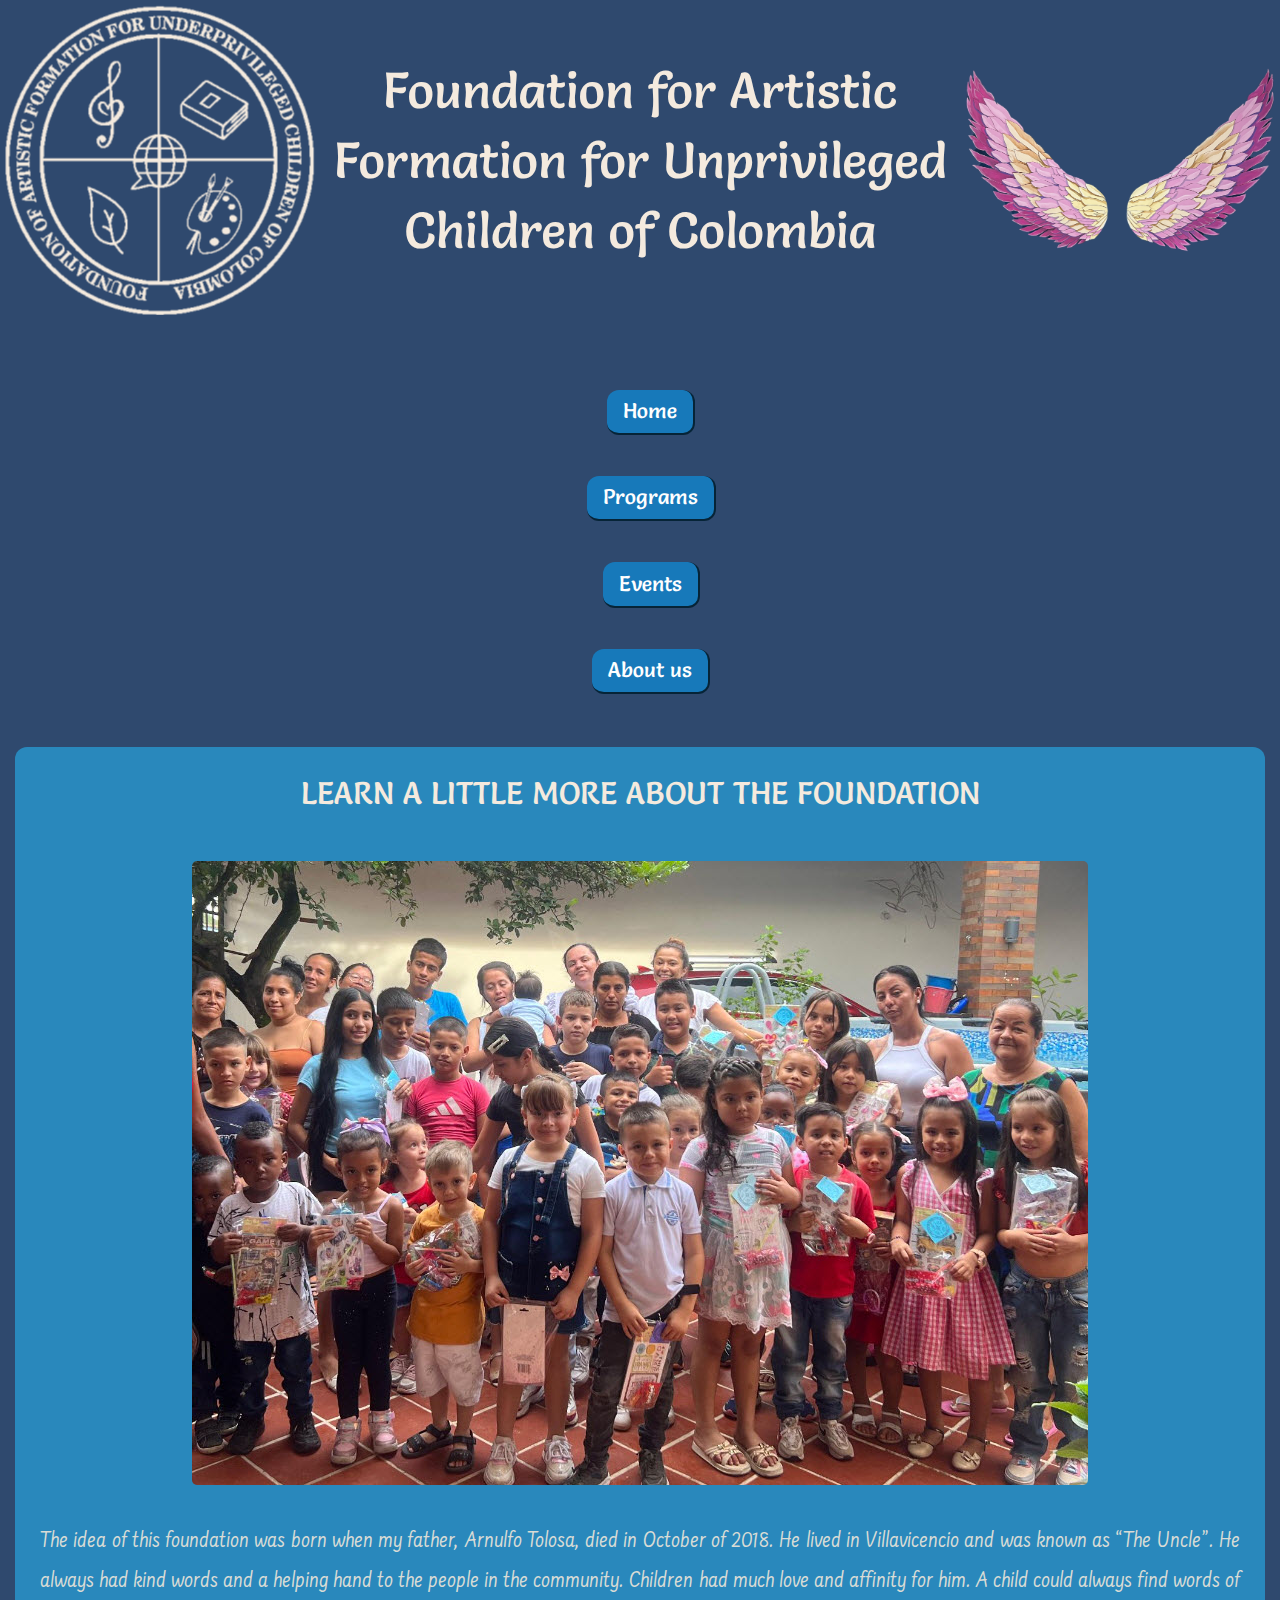
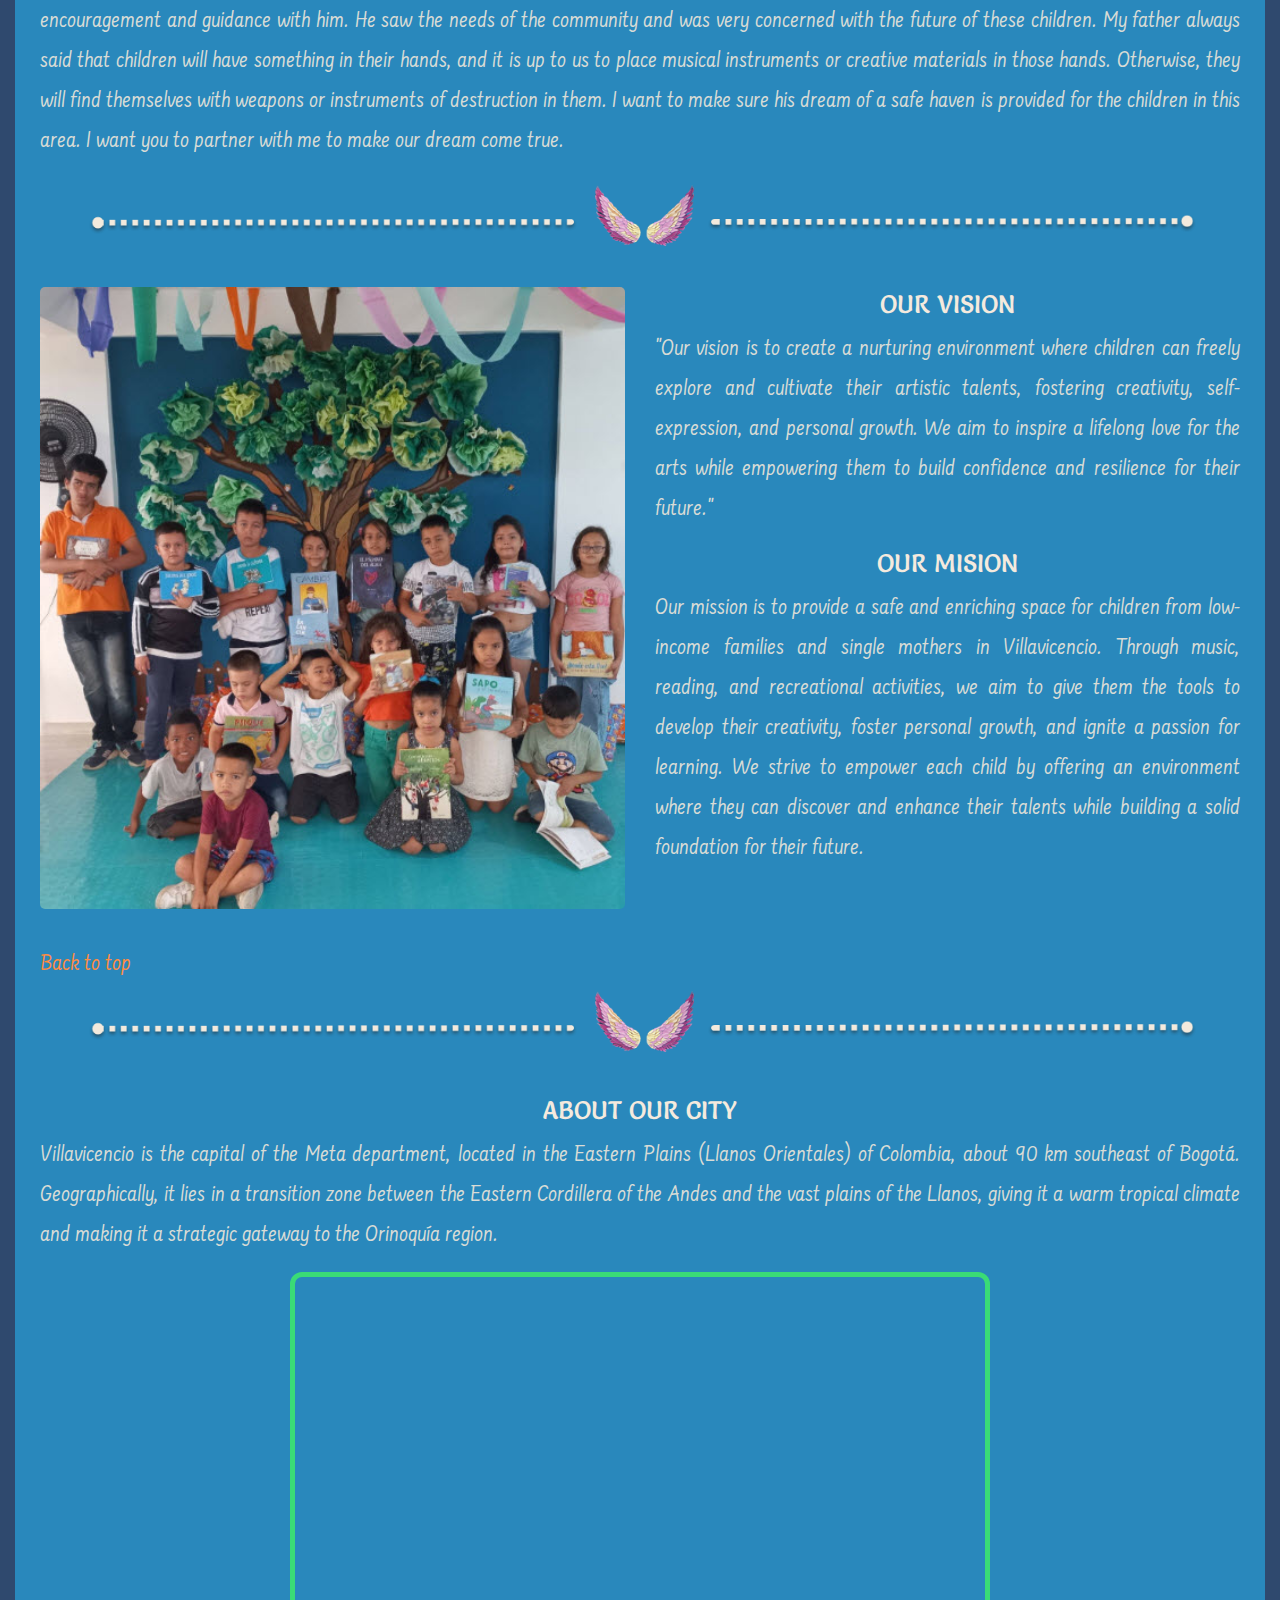
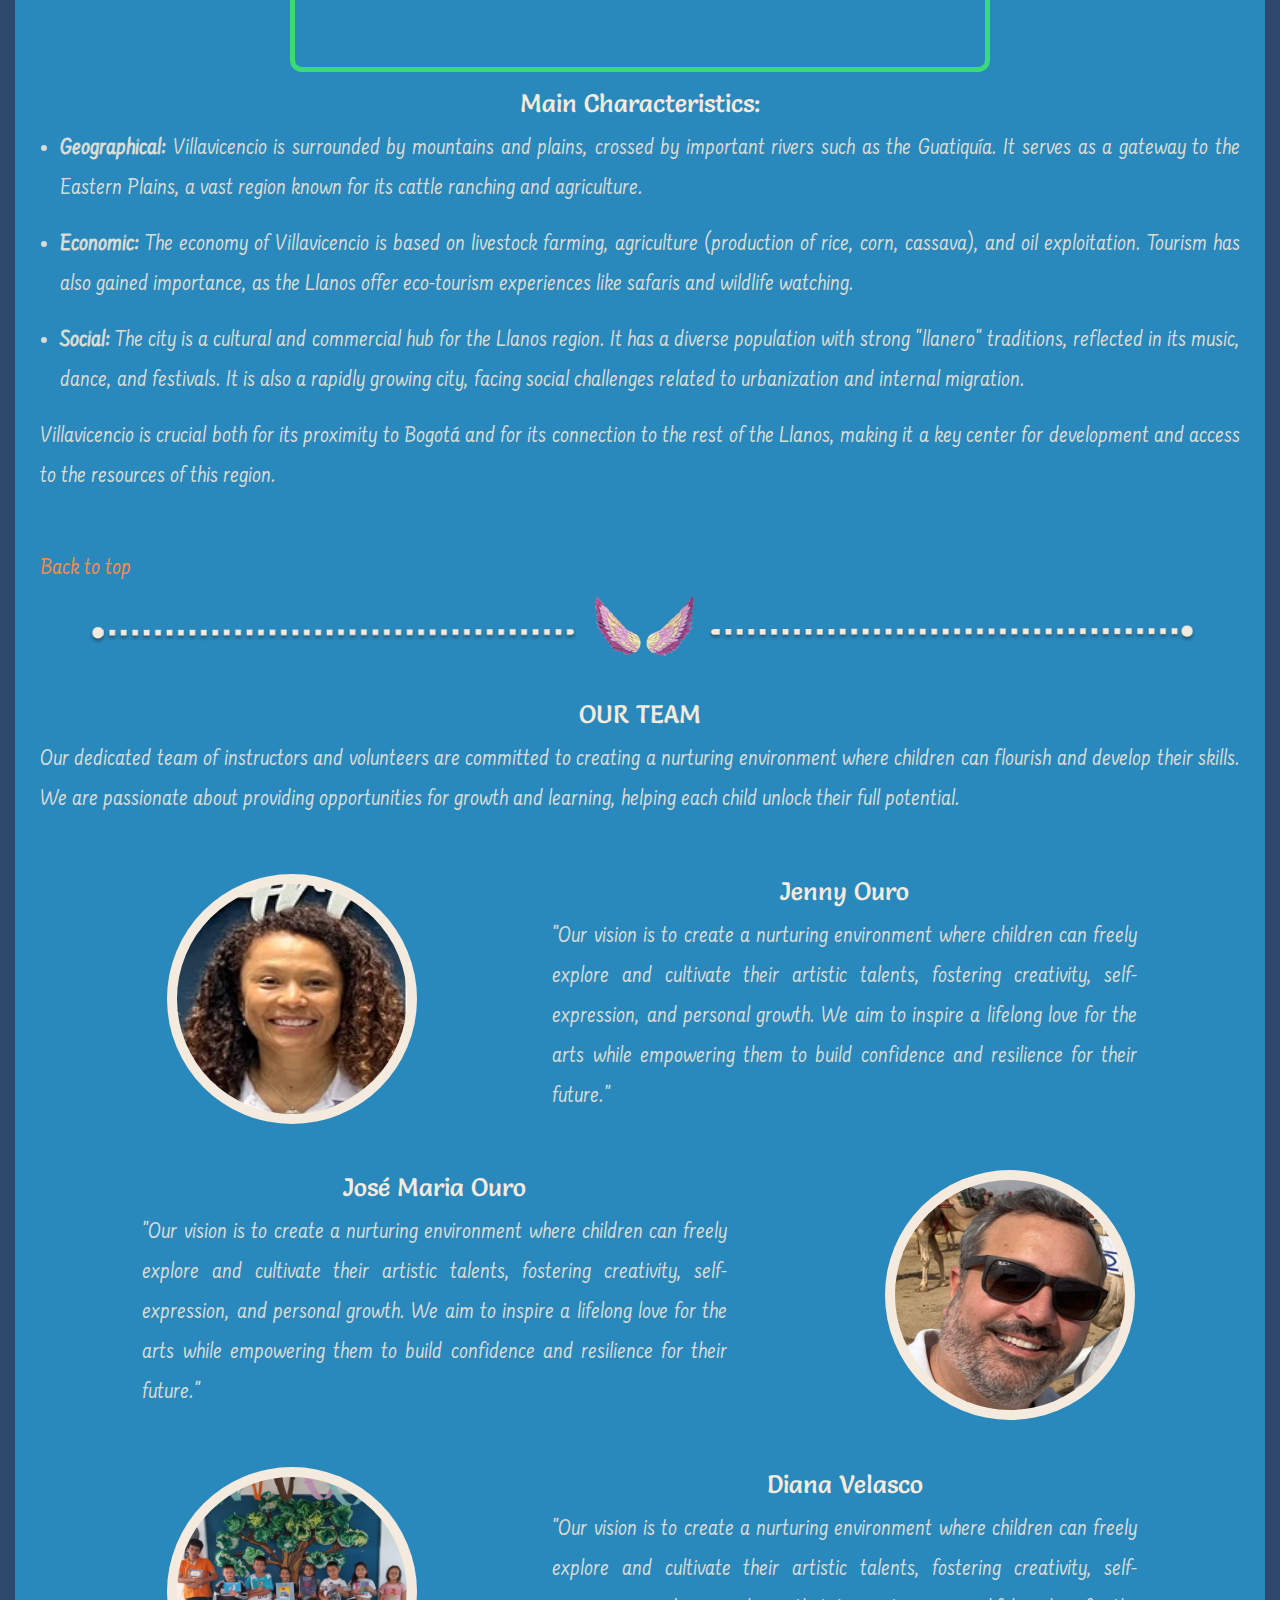
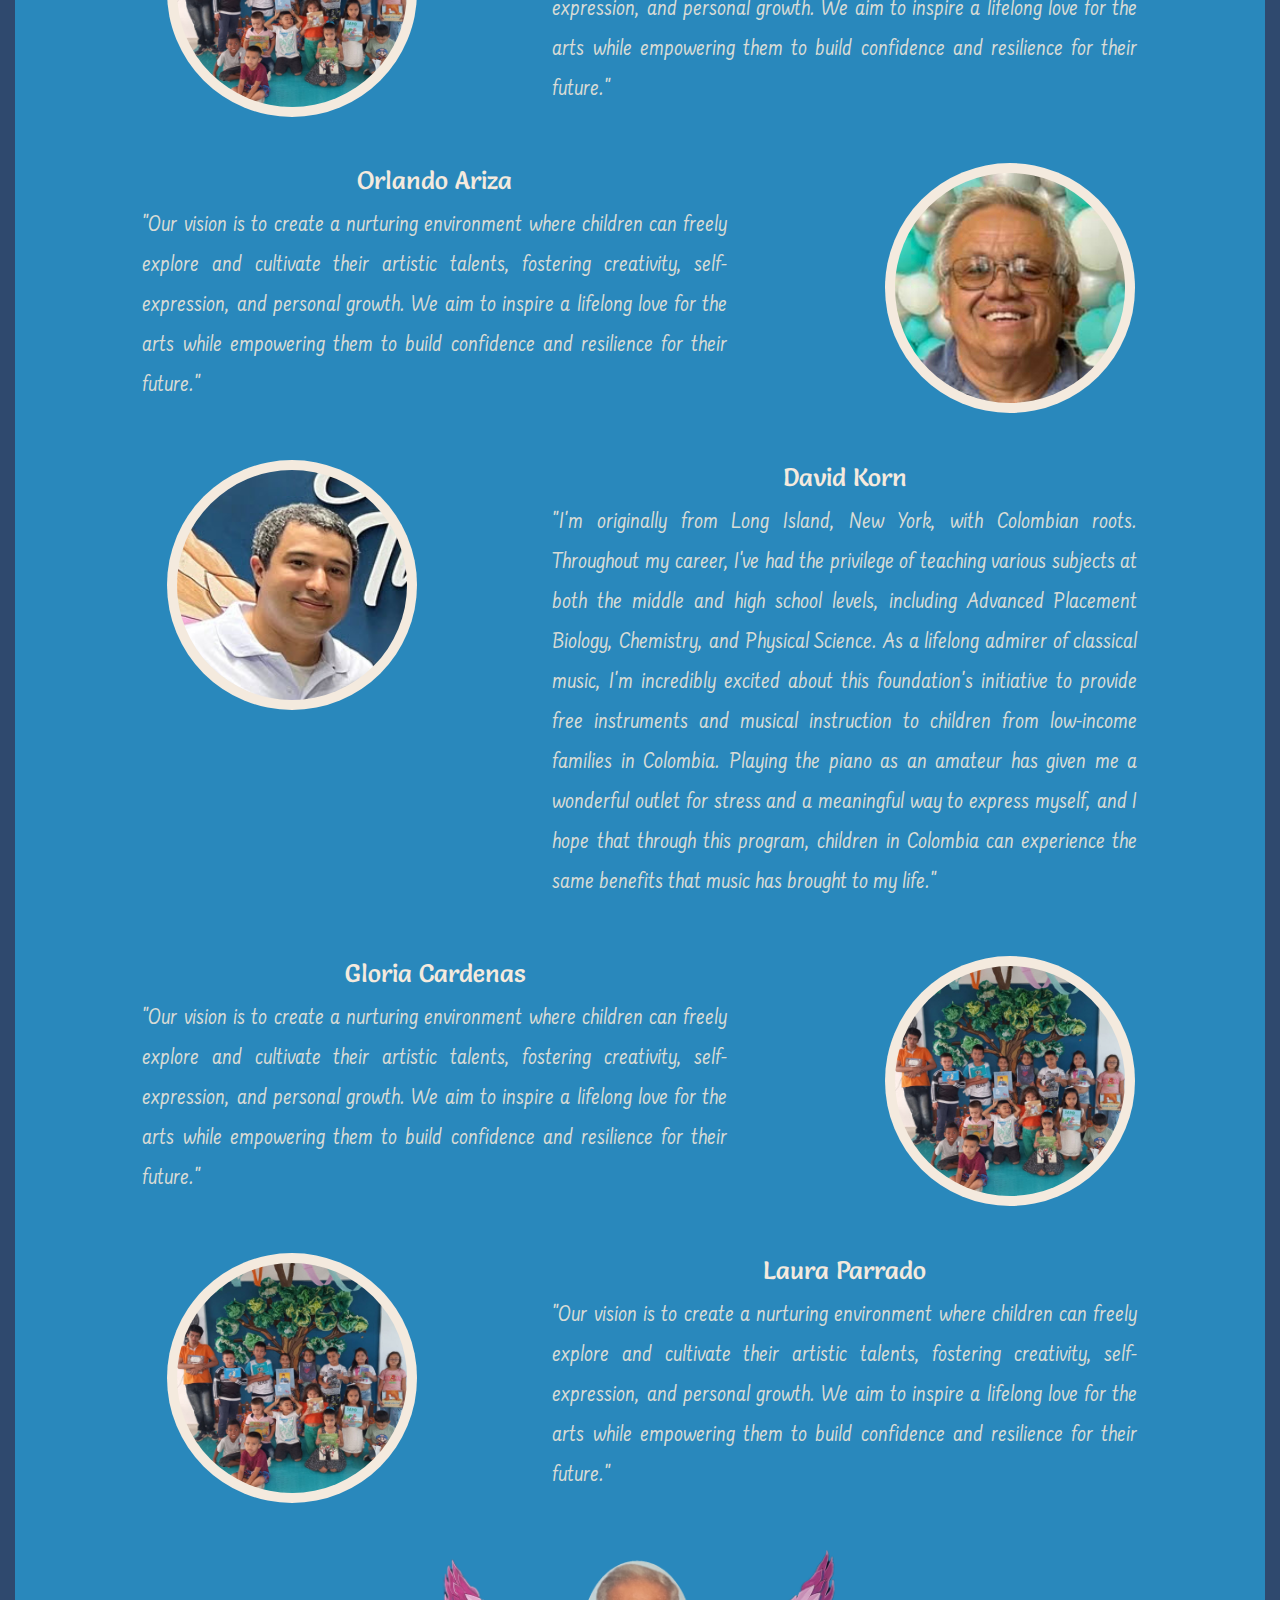
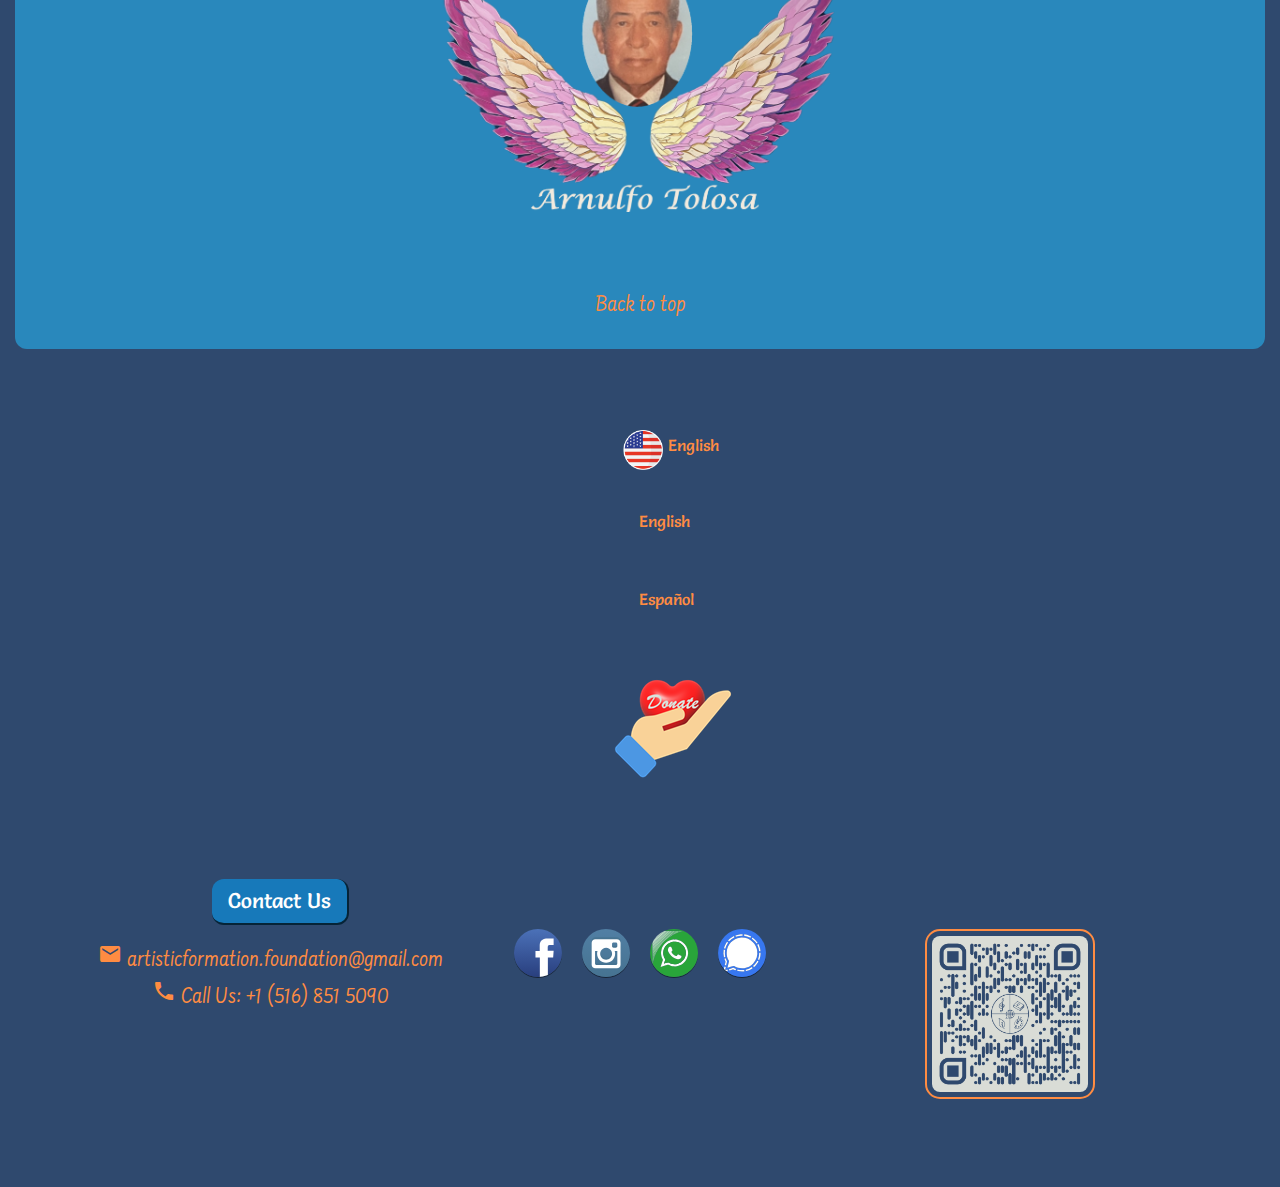
<file: en/About-us.html>
<!doctype html>
<html class="no-js" lang="en">

<head>
  <meta charset="utf-8" />
  <meta name="viewport" content="width=device-width, initial-scale=1.0" />
  <title>Foundation | About Us</title>
  <link rel="stylesheet" href="../css/foundation.css">
  <link rel="stylesheet" href="../webicons.css">
  <!-- Add Google fonts reference -->
  <link rel="preconnect" href="https://fonts.googleapis.com">
  <link rel="preconnect" href="https://fonts.gstatic.com" crossorigin>
  <link rel="stylesheet" href="https://fonts.googleapis.com/css2?family=Farsan&family=Salsa&display=swap">
  <!-- Add Google icons reference -->
  <link href="https://fonts.googleapis.com/icon?family=Material+Icons" rel="stylesheet">
  <link rel="icon" href="../images/favicon.ico" type="image/x-icon">
  <link rel="shortcut icon" href="../images/favicon.ico" type="image/x-icon">
</head>
<!--[if lt IE 9]><script src="http://html5shiv.googlecode.com/svn/trunk/html5.js"></script><![endif]-->

<body>

  <header class="grid-x">
    <div class="small-0 medium-3 large-3">
      <img src="../images/logo_fundacion_en_plaster.png"
        alt="logo Fundation of Artistic Formation for Underprivileged Children of Colombia">
    </div>
    <div class="small-0 medium-9 large-6">
      <h1>Foundation for Artistic Formation for Unprivileged Children of Colombia</h1>
    </div>
    <div class="small-0 medium-0 large-3">
      <img class="wings" src="../images/wings.png" alt="bird wings">
    </div>
  </header>

  <div class="grid-x ">

    <nav class="grid-x grid-padding-x small-0 medium-0 large-1 button-group salsa-font">
      <ul class="vertical menu grid-container">
        <div class="grid-x align-center">
          <li class="small-0 medium-0 large-0">
            <a href="../en/Default.html" class=" button  ">Home</a>
          </li>
          <li class="small-0 medium-0 large-0">
            <a href="../en/Programs.html" class=" button ">Programs</a>
          </li>
          <li class="small-0 medium-0 large-0">
            <a href="../en/Events.html" class=" button ">Events</a>
          </li>
          <li class="small-0 medium-0 large-0">
            <a href="../en/About-us.html" class=" button ">About us</a>
          </li>
          <li class="small-0 medium-0 large-0 salsa-font vertical menu accordion-menu thirh-nav">
            <a href="#"><img class="red-heart" src="../images/Donate_heart.png" alt="Red heart"></a>
          </li>
          <ul class="small-0 medium-0 large-0  dropdown menu salsa-font thirh-nav" data-accordion-menu>
            <li>
              <a href="#"><img class="round-flag" src="../images/icon_USA_flag.png" alt="USA flag"> English</a>
              <ul class="menu vertical nested">
                <li><a href="#">English</a></li>
                <li><a href="#">Español</a></li>
              </ul>
            </li>
          </ul>
        </div>
      </ul>
    </nav>

    <!--Start Content-->
    <main class="auto">
      <div class="grid-y ">
        <div class="cell shrink header medium-cell-block-container">
          <div class="grid-x">
            <div class="cell auto">
              <h3>LEARN A LITTLE MORE ABOUT THE FOUNDATION</h3>
            </div>
          </div>
        </div>
        <br>
        <div class="cell shrink header medium-cell-block-container">
          <div class="grid-x grid-padding-x align-center">
            <div class="cell ">
              <img class="centered-img" src="../images/children_of_foundation.jpg" alt="Foundation's Children">
            </div>
          </div>
        </div>
        <br>
        <div class="cell shrink header medium-cell-block-container">
          <div class="grid-x">
            <div class="cell auto">
              <P>The idea of this foundation was born when my father, Arnulfo Tolosa, died in October of 2018.
                He lived in Villavicencio and was known as “The Uncle”. He always had kind words and a helping
                hand to the people in the community. Children had much love and affinity for him. A child could
                always find words of encouragement and guidance with him. He saw the needs of the community and
                was very concerned with the future of these children. My father always said that children will
                have something in their hands, and it is up to us to place musical instruments or creative materials
                in those hands. Otherwise, they will find themselves with weapons or instruments of destruction in
                them. I want to make sure his dream of a safe haven is provided for the children in this area.
                I want you to partner with me to make our dream come true.</P>
            </div>
          </div>
        </div>
        <div class="cell shrink header medium-cell-block-container">
          <div class="grid-x grid-padding-x align-center">
            <div class="cell auto">
              <img class="responsive-img" src="../images/divition_section.png" alt="divition_section">
            </div>
          </div>
        </div>
        <br>
        <div class="cell shrink header medium-cell-block-container">
          <div class="grid-x grid-margin-x">
            <div class="cell small-6">
              <img class="responsive-img" src="../images/children_of_foundation2.jpg"
                alt="children_of_foundation in front of tree">
            </div>
            <div class="cell small-6">
              <div class="grid-y ">
                <div class="cell ">
                  <h4>OUR VISION</h4>
                </div>
                <div class="cell ">
                  <P>"Our vision is to create a nurturing environment where children can freely explore and cultivate
                    their artistic talents, fostering creativity, self-expression, and personal growth. We aim to
                    inspire a lifelong love for the arts while empowering them to build confidence and resilience for
                    their future."</P>
                </div>
                <div class="cell ">
                  <h4>OUR MISION</h4>
                </div>
                <div class="cell ">
                  <P>Our mission is to provide a safe and enriching space for children from low-income families and
                    single mothers in Villavicencio. Through music, reading, and recreational activities, we aim to give
                    them the tools to develop their creativity, foster personal growth, and ignite a passion for
                    learning. We strive to empower each child by offering an environment where they can discover and
                    enhance their talents while building a solid foundation for their future.</P>
                </div>
              </div>
            </div>
          </div>
        </div>
        <br>
        <div><a href="#">Back to top</a></div>
        <div class="cell shrink header medium-cell-block-container">
          <div class="grid-x grid-padding-x align-center">
            <div class="cell auto">
              <img class="responsive-img" src="../images/divition_section.png" alt="divition_section">
            </div>
          </div>
        </div>
        <br>
        <div class="cell shrink header medium-cell-block-container">
          <div class="grid-x">
            <div class="cell auto">
              <h4>ABOUT OUR CITY</h4>
            </div>
          </div>
        </div>
        <div class="cell shrink header medium-cell-block-container">
          <div class="grid-x">
            <div class="cell auto">
              <P>Villavicencio is the capital of the Meta department, located in the Eastern Plains (Llanos Orientales)
                of Colombia, about 90 km southeast of Bogotá. Geographically, it lies in a transition zone between the
                Eastern Cordillera of the Andes and the vast plains of the Llanos, giving it a warm tropical climate and
                making it a strategic gateway to the Orinoquía region.</P>
            </div>
          </div>
        </div>
        <div class="cell shrink header medium-cell-block-container">
          <div class="grid-x grid-padding-x align-center">
            <div class="cell">
              <iframe class="map_city"
                src="https://www.google.com/maps/embed?pb=!1m18!1m12!1m3!1d63671.73524162226!2d-73.65025962183753!3d4.124842047410462!2m3!1f0!2f0!3f0!3m2!1i1024!2i768!4f13.1!3m3!1m2!1s0x8e3e2ddfba283211%3A0x537e40041d7b20c2!2sVillavicencio%2C%20Meta%2C%20Colombia!5e0!3m2!1sen!2sca!4v1726525806192!5m2!1sen!2sca"
                allowfullscreen="" loading="lazy" referrerpolicy="no-referrer-when-downgrade"></iframe>
              <!--iframe class="centered-img"  src="https://www.google.com/maps/embed?pb=!1m18!1m12!1m3!1d63671.73524162226!2d-73.65025962183753!3d4.124842047410462!2m3!1f0!2f0!3f0!3m2!1i1024!2i768!4f13.1!3m3!1m2!1s0x8e3e2ddfba283211%3A0x537e40041d7b20c2!2sVillavicencio%2C%20Meta%2C%20Colombia!5e0!3m2!1sen!2sca!4v1726525806192!5m2!1sen!2sca" width="600" height="450" style="border:0;" allowfullscreen="" loading="lazy" referrerpolicy="no-referrer-when-downgrade"></iframe-->
            </div>
          </div>
        </div>
        <div class="cell shrink header medium-cell-block-container">
          <div class="grid-x  grid-padding-x align-center">
            <div class="grid-y grid-padding-x">
              <div class="cell ">
                <h4>Main Characteristics:</h4>
              </div>
              <div class="cell ">
                <ul>
                  <li>
                    <p><b>Geographical:</b> Villavicencio is surrounded by mountains and plains, crossed by important
                      rivers such as the Guatiquía. It serves as a gateway to the Eastern Plains, a vast region known
                      for its cattle ranching and agriculture.</p>
                  </li>
                  <li>
                    <p><b>Economic:</b> The economy of Villavicencio is based on livestock farming, agriculture
                      (production of rice, corn, cassava), and oil exploitation. Tourism has also gained importance, as
                      the Llanos offer eco-tourism experiences like safaris and wildlife watching.</p>
                  </li>
                  <li>
                    <p><b>Social:</b> The city is a cultural and commercial hub for the Llanos region. It has a diverse
                      population with strong "llanero" traditions, reflected in its music, dance, and festivals. It is
                      also a rapidly growing city, facing social challenges related to urbanization and internal
                      migration.</p>
                  </li>
                </ul>
                <p>Villavicencio is crucial both for its proximity to Bogotá and for its connection to the rest of the
                  Llanos, making it a key center for development and access to the resources of this region.</p>
              </div>
            </div>
          </div>
        </div>
        <br>
        <div><a href="#">Back to top</a></div>
        <div class="cell shrink header medium-cell-block-container">
          <div class="grid-x grid-padding-x align-center">
            <div class="cell auto">
              <img class="responsive-img" src="../images/divition_section.png" alt="divition_section">
            </div>
          </div>
        </div>
        <br>
        <div class="cell shrink header medium-cell-block-container">
          <div class="grid-x">
            <div class="cell auto">
              <h4>OUR TEAM</h4>
            </div>
          </div>
        </div>
        <div class="cell shrink header medium-cell-block-container">
          <div class="grid-x">
            <div class="cell auto">
              <P>Our dedicated team of instructors and volunteers are committed to creating a nurturing environment
                where children can flourish and develop their skills. We are passionate about providing opportunities
                for growth and learning, helping each child unlock their full potential.</P>
            </div>
          </div>
        </div>
        <br>
        <div class="cell shrink header medium-cell-block-container">
          <div class="grid-x grid-margin-x">
            <div class="cell small-4 large-offset-1 align-center">
              <img class="circle" src="../images/Jenny.jpg" alt="Jenny Ouro">
            </div>
            <div class="cell small-6">
              <div class="grid-y ">
                <div class="cell ">
                  <h4>Jenny Ouro</h4>
                </div>
                <div class="cell ">
                  <P>"Our vision is to create a nurturing environment where children can freely explore and cultivate
                    their artistic talents, fostering creativity, self-expression, and personal growth. We aim to
                    inspire a lifelong love for the arts while empowering them to build confidence and resilience for
                    their future."</P>
                </div>
              </div>
            </div>
          </div>
        </div>
        <br>
        <div class="cell shrink header medium-cell-block-container">
          <div class="grid-x grid-margin-x">
            <div class="cell small-6 large-offset-1">
              <div class="grid-y ">
                <div class="cell ">
                  <h4>José Maria Ouro</h4>
                </div>
                <div class="cell ">
                  <P>"Our vision is to create a nurturing environment where children can freely explore and cultivate
                    their artistic talents, fostering creativity, self-expression, and personal growth. We aim to
                    inspire a lifelong love for the arts while empowering them to build confidence and resilience for
                    their future."</P>
                </div>
              </div>
            </div>
            <div class="cell small-4 large-offset-1 align-center">
              <img class="circle" src="../images/Chema.jpg" alt="José Maria Ouro">
            </div>
          </div>
        </div>
        <br>
        <div class="cell shrink header medium-cell-block-container">
          <div class="grid-x grid-margin-x">
            <div class="cell small-4 large-offset-1 align-center">
              <img class="circle" src="../images/children_of_foundation2.jpg"
                alt="children_of_foundation in front of tree">
            </div>
            <div class="cell small-6">
              <div class="grid-y ">
                <div class="cell ">
                  <h4>Diana Velasco</h4>
                </div>
                <div class="cell ">
                  <P>"Our vision is to create a nurturing environment where children can freely explore and cultivate
                    their artistic talents, fostering creativity, self-expression, and personal growth. We aim to
                    inspire a lifelong love for the arts while empowering them to build confidence and resilience for
                    their future."</P>
                </div>
              </div>
            </div>
          </div>
        </div>
        <br>
        <div class="cell shrink header medium-cell-block-container">
          <div class="grid-x grid-margin-x">
            <div class="cell small-6 large-offset-1">
              <div class="grid-y ">
                <div class="cell ">
                  <h4>Orlando Ariza</h4>
                </div>
                <div class="cell ">
                  <P>"Our vision is to create a nurturing environment where children can freely explore and cultivate
                    their artistic talents, fostering creativity, self-expression, and personal growth. We aim to
                    inspire a lifelong love for the arts while empowering them to build confidence and resilience for
                    their future."</P>
                </div>
              </div>
            </div>
            <div class="cell small-4 large-offset-1 align-center">
              <img class="circle" src="../images/Orlando.jpg" alt="Orlando  ">
            </div>
          </div>
        </div>
        <br>
        <div class="cell shrink header medium-cell-block-container">
          <div class="grid-x grid-margin-x">
            <div class="cell small-4 large-offset-1 align-center">
              <img class="circle" src="../images/David.jpg" alt="David">
            </div>
            <div class="cell small-6">
              <div class="grid-y ">
                <div class="cell ">
                  <h4>David Korn</h4>
                </div>
                <div class="cell ">
                  <P>
                    "I'm originally from Long Island, New York, with Colombian roots. Throughout my career, I've had
                    the privilege of teaching various subjects at both the middle and high school levels, including
                    Advanced Placement Biology, Chemistry, and Physical Science. As a lifelong admirer of classical
                    music, I'm incredibly excited about this foundation's initiative to provide free instruments and
                    musical instruction to children from low-income families in Colombia. Playing the piano as an
                    amateur has given me a wonderful outlet for stress and a meaningful way to express myself, and
                    I hope that through this program, children in Colombia can experience the same benefits that music
                    has brought to my life."
                  </P>
                </div>
              </div>
            </div>
          </div>
        </div>
        <br>
        <div class="cell shrink header medium-cell-block-container">
          <div class="grid-x grid-margin-x">
            <div class="cell small-6 large-offset-1">
              <div class="grid-y ">
                <div class="cell ">
                  <h4>Gloria Cardenas</h4>
                </div>
                <div class="cell ">
                  <P>"Our vision is to create a nurturing environment where children can freely explore and cultivate
                    their artistic talents, fostering creativity, self-expression, and personal growth. We aim to
                    inspire a lifelong love for the arts while empowering them to build confidence and resilience for
                    their future."</P>
                </div>
              </div>
            </div>
            <div class="cell small-4 large-offset-1 align-center">
              <img class="circle" src="../images/children_of_foundation2.jpg"
                alt="children_of_foundation in front of tree">
            </div>
          </div>
        </div>
        <br>
        <div class="cell shrink header medium-cell-block-container">
          <div class="grid-x grid-margin-x">
            <div class="cell small-4 large-offset-1 align-center">
              <img class="circle" src="../images/children_of_foundation2.jpg"
                alt="children_of_foundation in front of tree">
            </div>
            <div class="cell small-6">
              <div class="grid-y ">
                <div class="cell ">
                  <h4>Laura Parrado </h4>
                </div>
                <div class="cell ">
                  <P>"Our vision is to create a nurturing environment where children can freely explore and cultivate
                    their artistic talents, fostering creativity, self-expression, and personal growth. We aim to
                    inspire a lifelong love for the arts while empowering them to build confidence and resilience for
                    their future."</P>
                </div>
              </div>
            </div>
          </div>
        </div>
        <br>
        <div class="cell shrink header medium-cell-block-container">
          <div class="grid-x">
            <div class="cell auto"></div>
            <div class="cell small-4"><img class="responsive-img" src="../images/Sr_Arnulfo_Tolosa_wings.png"
                alt="Sr. Arnulfo Tolosa"></div>
            <div class="cell auto"></div>
          </div>
        </div>

      </div>
      <br>
      <br>
      <div class="back_to_top">
        <a href="#">Back to top</a>
      </div>
    </main>
    <!--End Content -->

    <nav class="grid-x small-1 medium-1 large-1 salsa-font second-nav">
      <ul class="vertical menu" data-accordion-menu>
        <li>
          <a href="#"><img class="round-flag" src="../images/icon_USA_flag.png" alt="USA flag"> English</a>
          <ul class="menu  nested">
            <li><a href="#">English</a></li>
            <li><a href="#">Español</a></li>
          </ul>
        </li>
        <li>
          <a class="sprite icon-donate" href="#"></a>
        </li>
      </ul>
    </nav>

  </div>


  <footer class="grid-container">
    <div class="grid-x grid-margin-x align-center">
      <div class="small-0 medium-4 large-4 position_item">
        <ul class="vertical menu shrink button-group salsa-font align-center">
          <li>
            <a href="../en/Contact.html" class="button">Contact Us</a>
          </li>
        </ul>
        <a href="mailto:artisticformation.foundation@gmail.com"><i class="material-icons">&#xe0be;</i>
          artisticformation.foundation@gmail.com</a><br>
        <a href="tel:+15168515090"><i class="material-icons">&#xe0b0;</i> Call Us: +1 (516) 851 5090</a>
        </p>
      </div>
      <div class="small-0 medium-4 large-4  position_item foot_position_center">
        <a class="webicon facebook large" href="#">facebook</a>
        <a class="webicon instagram large"
          href="https://www.instagram.com/artistic_formation_foundation?igsh=MWpjaW02dmszd2Zodw%3D%3D&utm_source=qr">instagram</a>
        <a class="webicon whatsapp large" href="#">whatsapp</a>
        <a class="webicon signal large" href="#">signal</a>
      </div>
      <div class="small-0 medium-4 large-4 foot_position_center">
        <a href="#"><img class="qr-code" src="../images/qr-code.png"
            alt="QR Code to Enter Foundation for Artistic Formation for Unprivileged Children of Colombia"></a>
      </div>
    </div>
  </footer>



  <script src="../js/app.js"></script>
  <script src="https://code.jquery.com/jquery-2.1.4.min.js"></script>
  <script src="https://dhbhdrzi4tiry.cloudfront.net/cdn/sites/foundation.js"></script>
  <script>
    // Modernizr with SVG detection required. http://modernizr.com
    ; window.Modernizr = function (a, b, c) { function B(a) { j.cssText = a } function C(a, b) { return B(m.join(a + ";") + (b || "")) } function D(a, b) { return typeof a === b } function E(a, b) { return !!~("" + a).indexOf(b) } function F(a, b) { for (var d in a) if (j[a[d]] !== c) return b == "pfx" ? a[d] : !0; return !1 } function G(a, b, d) { for (var e in a) { var f = b[a[e]]; if (f !== c) return d === !1 ? a[e] : D(f, "function") ? f.bind(d || b) : f } return !1 } function H(a, b, c) { var d = a.charAt(0).toUpperCase() + a.substr(1), e = (a + " " + o.join(d + " ") + d).split(" "); return D(b, "string") || D(b, "undefined") ? F(e, b) : (e = (a + " " + p.join(d + " ") + d).split(" "), G(e, b, c)) } var d = "2.5.3", e = {}, f = !0, g = b.documentElement, h = "modernizr", i = b.createElement(h), j = i.style, k, l = {}.toString, m = " -webkit- -moz- -o- -ms- ".split(" "), n = "Webkit Moz O ms", o = n.split(" "), p = n.toLowerCase().split(" "), q = { svg: "http://www.w3.org/2000/svg" }, r = {}, s = {}, t = {}, u = [], v = u.slice, w, x = function (a, c, d, e) { var f, i, j, k = b.createElement("div"), l = b.body, m = l ? l : b.createElement("body"); if (parseInt(d, 10)) while (d--) j = b.createElement("div"), j.id = e ? e[d] : h + (d + 1), k.appendChild(j); return f = ["&#173;", "<style>", a, "</style>"].join(""), k.id = h, m.innerHTML += f, m.appendChild(k), l || (m.style.background = "", g.appendChild(m)), i = c(k, a), l ? k.parentNode.removeChild(k) : m.parentNode.removeChild(m), !!i }, y = function (b) { var c = a.matchMedia || a.msMatchMedia; if (c) return c(b).matches; var d; return x("@media " + b + " { #" + h + " { position: absolute; } }", function (b) { d = (a.getComputedStyle ? getComputedStyle(b, null) : b.currentStyle)["position"] == "absolute" }), d }, z = {}.hasOwnProperty, A; !D(z, "undefined") && !D(z.call, "undefined") ? A = function (a, b) { return z.call(a, b) } : A = function (a, b) { return b in a && D(a.constructor.prototype[b], "undefined") }, Function.prototype.bind || (Function.prototype.bind = function (b) { var c = this; if (typeof c != "function") throw new TypeError; var d = v.call(arguments, 1), e = function () { if (this instanceof e) { var a = function () { }; a.prototype = c.prototype; var f = new a, g = c.apply(f, d.concat(v.call(arguments))); return Object(g) === g ? g : f } return c.apply(b, d.concat(v.call(arguments))) }; return e }); var I = function (c, d) { var f = c.join(""), g = d.length; x(f, function (c, d) { var f = b.styleSheets[b.styleSheets.length - 1], h = f ? f.cssRules && f.cssRules[0] ? f.cssRules[0].cssText : f.cssText || "" : "", i = c.childNodes, j = {}; while (g--) j[i[g].id] = i[g]; e.touch = "ontouchstart" in a || a.DocumentTouch && b instanceof DocumentTouch || (j.touch && j.touch.offsetTop) === 9 }, g, d) }([, ["@media (", m.join("touch-enabled),("), h, ")", "{#touch{top:9px;position:absolute}}"].join("")], [, "touch"]); r.touch = function () { return e.touch }, r.rgba = function () { return B("background-color:rgba(150,255,150,.5)"), E(j.backgroundColor, "rgba") }, r.backgroundsize = function () { return H("backgroundSize") }, r.borderradius = function () { return H("borderRadius") }, r.textshadow = function () { return b.createElement("div").style.textShadow === "" }, r.opacity = function () { return C("opacity:.55"), /^0.55$/.test(j.opacity) }, r.cssgradients = function () { var a = "background-image:", b = "gradient(linear,left top,right bottom,from(#9f9),to(white));", c = "linear-gradient(left top,#9f9, white);"; return B((a + "-webkit- ".split(" ").join(b + a) + m.join(c + a)).slice(0, -a.length)), E(j.backgroundImage, "gradient") }, r.csstransitions = function () { return H("transition") }, r.svg = function () { return !!b.createElementNS && !!b.createElementNS(q.svg, "svg").createSVGRect }, r.inlinesvg = function () { var a = b.createElement("div"); return a.innerHTML = "<svg/>", (a.firstChild && a.firstChild.namespaceURI) == q.svg }; for (var J in r) A(r, J) && (w = J.toLowerCase(), e[w] = r[J](), u.push((e[w] ? "" : "no-") + w)); return B(""), i = k = null, function (a, b) { function g(a, b) { var c = a.createElement("p"), d = a.getElementsByTagName("head")[0] || a.documentElement; return c.innerHTML = "x<style>" + b + "</style>", d.insertBefore(c.lastChild, d.firstChild) } function h() { var a = k.elements; return typeof a == "string" ? a.split(" ") : a } function i(a) { var b = {}, c = a.createElement, e = a.createDocumentFragment, f = e(); a.createElement = function (a) { var e = (b[a] || (b[a] = c(a))).cloneNode(); return k.shivMethods && e.canHaveChildren && !d.test(a) ? f.appendChild(e) : e }, a.createDocumentFragment = Function("h,f", "return function(){var n=f.cloneNode(),c=n.createElement;h.shivMethods&&(" + h().join().replace(/\w+/g, function (a) { return b[a] = c(a), f.createElement(a), 'c("' + a + '")' }) + ");return n}")(k, f) } function j(a) { var b; return a.documentShived ? a : (k.shivCSS && !e && (b = !!g(a, "article,aside,details,figcaption,figure,footer,header,hgroup,nav,section{display:block}audio{display:none}canvas,video{display:inline-block;*display:inline;*zoom:1}[hidden]{display:none}audio[controls]{display:inline-block;*display:inline;*zoom:1}mark{background:#FF0;color:#000}")), f || (b = !i(a)), b && (a.documentShived = b), a) } var c = a.html5 || {}, d = /^<|^(?:button|form|map|select|textarea)$/i, e, f; (function () { var a = b.createElement("a"); a.innerHTML = "<xyz></xyz>", e = "hidden" in a, f = a.childNodes.length == 1 || function () { try { b.createElement("a") } catch (a) { return !0 } var c = b.createDocumentFragment(); return typeof c.cloneNode == "undefined" || typeof c.createDocumentFragment == "undefined" || typeof c.createElement == "undefined" }() })(); var k = { elements: c.elements || "abbr article aside audio bdi canvas data datalist details figcaption figure footer header hgroup mark meter nav output progress section summary time video", shivCSS: c.shivCSS !== !1, shivMethods: c.shivMethods !== !1, type: "default", shivDocument: j }; a.html5 = k, j(b) }(this, b), e._version = d, e._prefixes = m, e._domPrefixes = p, e._cssomPrefixes = o, e.mq = y, e.testProp = function (a) { return F([a]) }, e.testAllProps = H, e.testStyles = x, g.className = g.className.replace(/(^|\s)no-js(\s|$)/, "$1$2") + (f ? " js " + u.join(" ") : ""), e }(this, this.document), function (a, b, c) { function d(a) { return o.call(a) == "[object Function]" } function e(a) { return typeof a == "string" } function f() { } function g(a) { return !a || a == "loaded" || a == "complete" || a == "uninitialized" } function h() { var a = p.shift(); q = 1, a ? a.t ? m(function () { (a.t == "c" ? B.injectCss : B.injectJs)(a.s, 0, a.a, a.x, a.e, 1) }, 0) : (a(), h()) : q = 0 } function i(a, c, d, e, f, i, j) { function k(b) { if (!o && g(l.readyState) && (u.r = o = 1, !q && h(), l.onload = l.onreadystatechange = null, b)) { a != "img" && m(function () { t.removeChild(l) }, 50); for (var d in y[c]) y[c].hasOwnProperty(d) && y[c][d].onload() } } var j = j || B.errorTimeout, l = {}, o = 0, r = 0, u = { t: d, s: c, e: f, a: i, x: j }; y[c] === 1 && (r = 1, y[c] = [], l = b.createElement(a)), a == "object" ? l.data = c : (l.src = c, l.type = a), l.width = l.height = "0", l.onerror = l.onload = l.onreadystatechange = function () { k.call(this, r) }, p.splice(e, 0, u), a != "img" && (r || y[c] === 2 ? (t.insertBefore(l, s ? null : n), m(k, j)) : y[c].push(l)) } function j(a, b, c, d, f) { return q = 0, b = b || "j", e(a) ? i(b == "c" ? v : u, a, b, this.i++, c, d, f) : (p.splice(this.i++, 0, a), p.length == 1 && h()), this } function k() { var a = B; return a.loader = { load: j, i: 0 }, a } var l = b.documentElement, m = a.setTimeout, n = b.getElementsByTagName("script")[0], o = {}.toString, p = [], q = 0, r = "MozAppearance" in l.style, s = r && !!b.createRange().compareNode, t = s ? l : n.parentNode, l = a.opera && o.call(a.opera) == "[object Opera]", l = !!b.attachEvent && !l, u = r ? "object" : l ? "script" : "img", v = l ? "script" : u, w = Array.isArray || function (a) { return o.call(a) == "[object Array]" }, x = [], y = {}, z = { timeout: function (a, b) { return b.length && (a.timeout = b[0]), a } }, A, B; B = function (a) { function b(a) { var a = a.split("!"), b = x.length, c = a.pop(), d = a.length, c = { url: c, origUrl: c, prefixes: a }, e, f, g; for (f = 0; f < d; f++)g = a[f].split("="), (e = z[g.shift()]) && (c = e(c, g)); for (f = 0; f < b; f++)c = x[f](c); return c } function g(a, e, f, g, i) { var j = b(a), l = j.autoCallback; j.url.split(".").pop().split("?").shift(), j.bypass || (e && (e = d(e) ? e : e[a] || e[g] || e[a.split("/").pop().split("?")[0]] || h), j.instead ? j.instead(a, e, f, g, i) : (y[j.url] ? j.noexec = !0 : y[j.url] = 1, f.load(j.url, j.forceCSS || !j.forceJS && "css" == j.url.split(".").pop().split("?").shift() ? "c" : c, j.noexec, j.attrs, j.timeout), (d(e) || d(l)) && f.load(function () { k(), e && e(j.origUrl, i, g), l && l(j.origUrl, i, g), y[j.url] = 2 }))) } function i(a, b) { function c(a, c) { if (a) { if (e(a)) c || (j = function () { var a = [].slice.call(arguments); k.apply(this, a), l() }), g(a, j, b, 0, h); else if (Object(a) === a) for (n in m = function () { var b = 0, c; for (c in a) a.hasOwnProperty(c) && b++; return b }(), a) a.hasOwnProperty(n) && (!c && !--m && (d(j) ? j = function () { var a = [].slice.call(arguments); k.apply(this, a), l() } : j[n] = function (a) { return function () { var b = [].slice.call(arguments); a && a.apply(this, b), l() } }(k[n])), g(a[n], j, b, n, h)) } else !c && l() } var h = !!a.test, i = a.load || a.both, j = a.callback || f, k = j, l = a.complete || f, m, n; c(h ? a.yep : a.nope, !!i), i && c(i) } var j, l, m = this.yepnope.loader; if (e(a)) g(a, 0, m, 0); else if (w(a)) for (j = 0; j < a.length; j++)l = a[j], e(l) ? g(l, 0, m, 0) : w(l) ? B(l) : Object(l) === l && i(l, m); else Object(a) === a && i(a, m) }, B.addPrefix = function (a, b) { z[a] = b }, B.addFilter = function (a) { x.push(a) }, B.errorTimeout = 1e4, b.readyState == null && b.addEventListener && (b.readyState = "loading", b.addEventListener("DOMContentLoaded", A = function () { b.removeEventListener("DOMContentLoaded", A, 0), b.readyState = "complete" }, 0)), a.yepnope = k(), a.yepnope.executeStack = h, a.yepnope.injectJs = function (a, c, d, e, i, j) { var k = b.createElement("script"), l, o, e = e || B.errorTimeout; k.src = a; for (o in d) k.setAttribute(o, d[o]); c = j ? h : c || f, k.onreadystatechange = k.onload = function () { !l && g(k.readyState) && (l = 1, c(), k.onload = k.onreadystatechange = null) }, m(function () { l || (l = 1, c(1)) }, e), i ? k.onload() : n.parentNode.insertBefore(k, n) }, a.yepnope.injectCss = function (a, c, d, e, g, i) { var e = b.createElement("link"), j, c = i ? h : c || f; e.href = a, e.rel = "stylesheet", e.type = "text/css"; for (j in d) e.setAttribute(j, d[j]); g || (n.parentNode.insertBefore(e, n), m(c, 0)) } }(this, document), Modernizr.load = function () { yepnope.apply(window, [].slice.call(arguments, 0)) };
  </script>
  <script>
    $(document).foundation();
  </script>
</body>

</html>
</file>
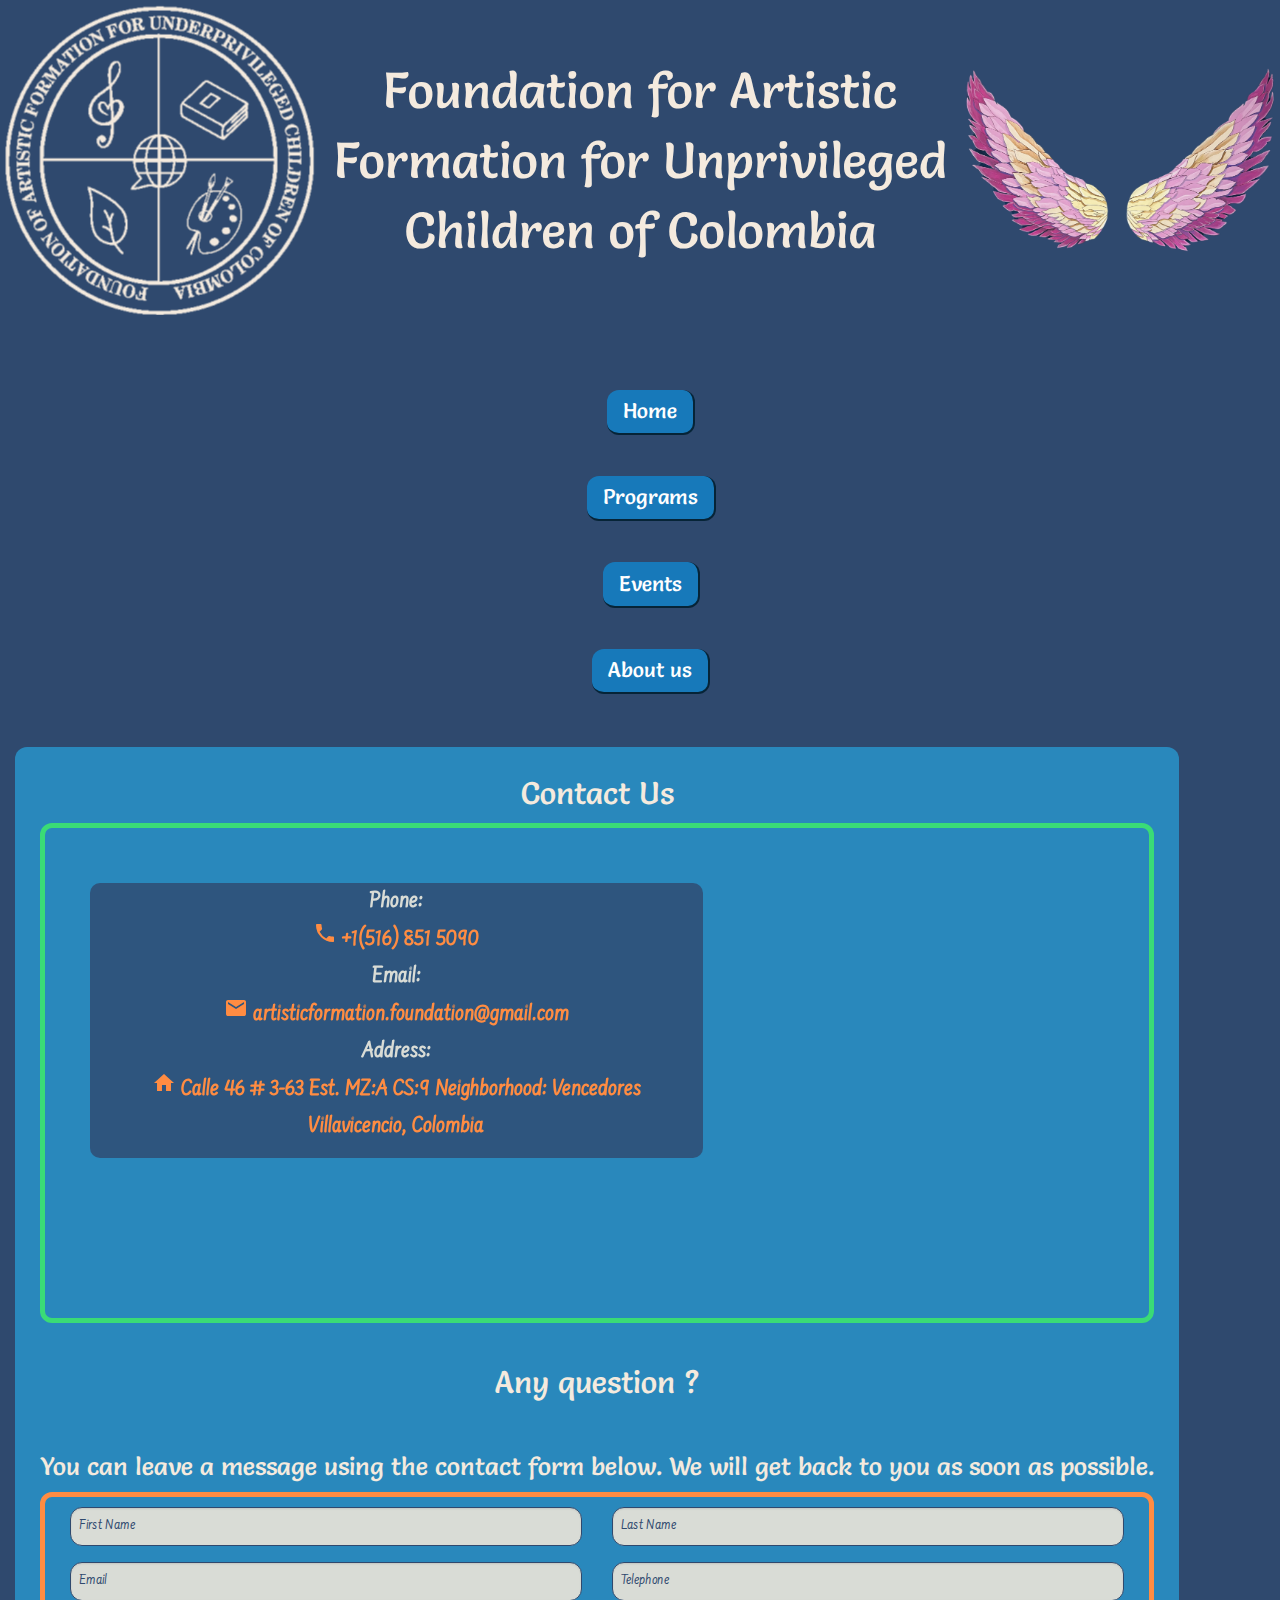
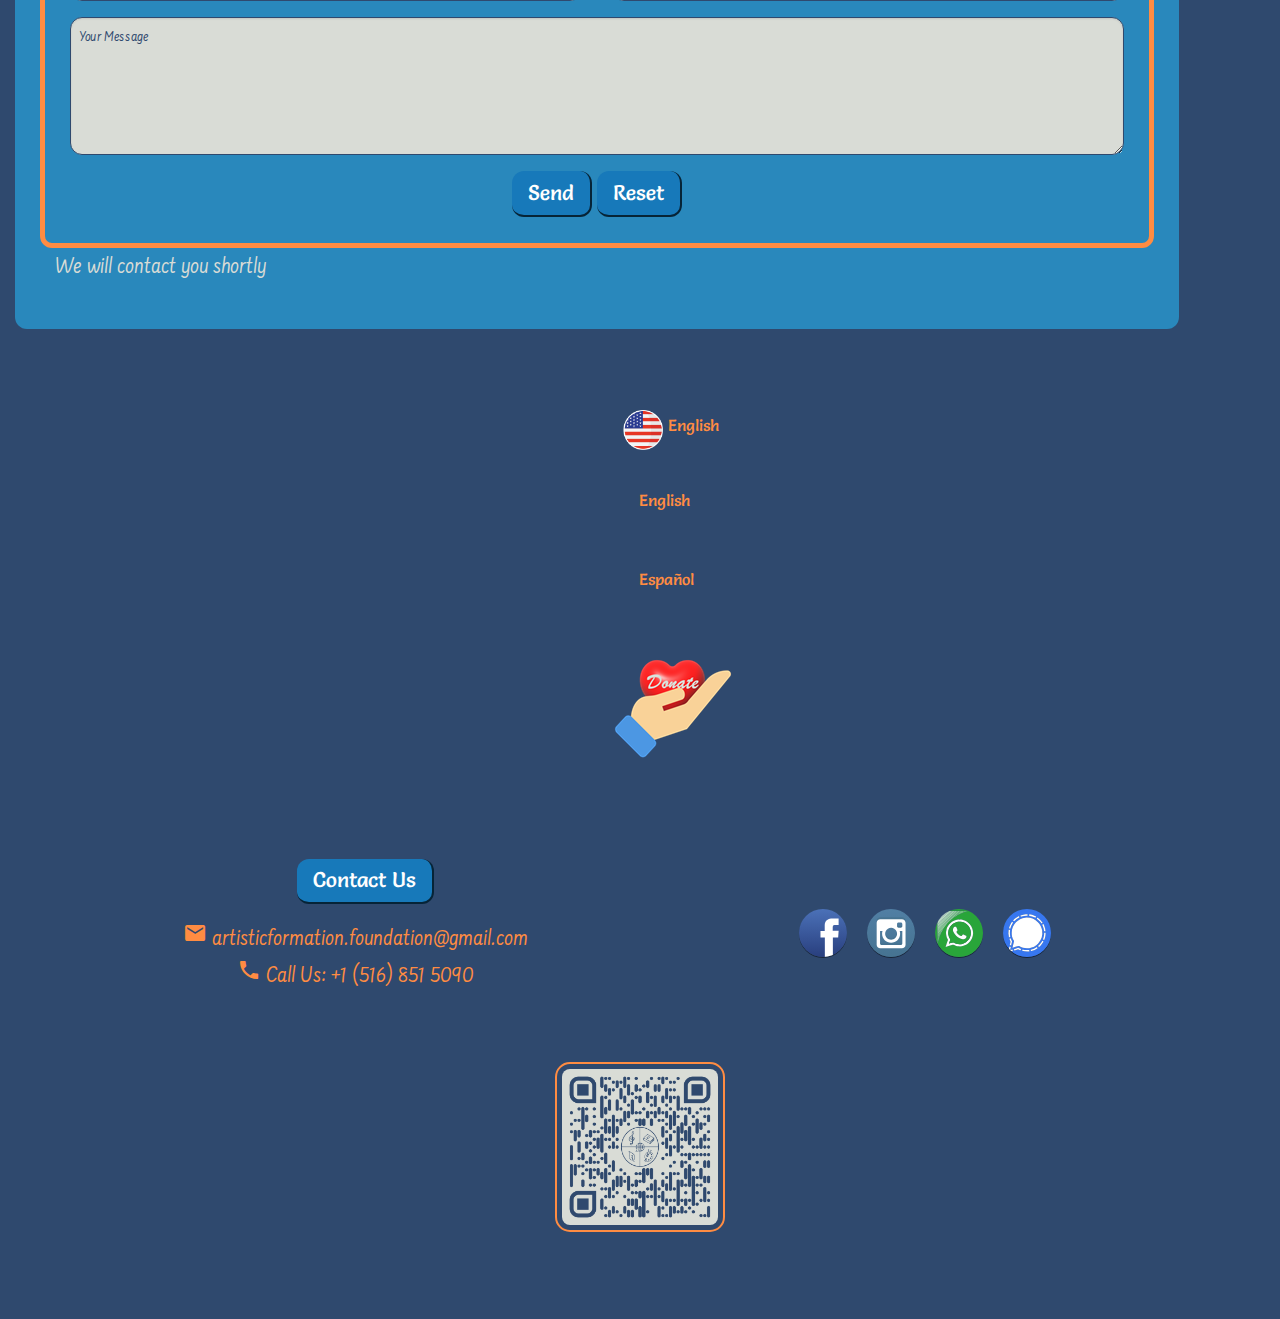
<file: en/Contact.html>
<!doctype html>
<html class="no-js" lang="en">

<head>
  <meta charset="utf-8" />
  <meta name="viewport" content="width=device-width, initial-scale=1.0" />
  <title>Foundation | Contact Us</title>
  <link rel="stylesheet" href="../css/foundation.css">
  <link rel="stylesheet" href="../webicons.css">
  <!-- Add Google fonts reference -->
  <link rel="preconnect" href="https://fonts.googleapis.com">
  <link rel="preconnect" href="https://fonts.gstatic.com" crossorigin>
  <link rel="stylesheet" href="https://fonts.googleapis.com/css2?family=Farsan&family=Salsa&display=swap">
  <!-- Add Google icons reference -->
  <link href="https://fonts.googleapis.com/icon?family=Material+Icons" rel="stylesheet">
  <link rel="icon" href="../images/favicon.ico" type="image/x-icon">
  <link rel="shortcut icon" href="../images/favicon.ico" type="image/x-icon">
</head>
<!--[if lt IE 9]><script src="http://html5shiv.googlecode.com/svn/trunk/html5.js"></script><![endif]-->

<body>

  <header class="grid-x">
    <div class="small-0 medium-3 large-3">
      <img src="../images/logo_fundacion_en_plaster.png"
        alt="logo Fundation of Artistic Formation for Underprivileged Children of Colombia">
    </div>
    <div class="small-0 medium-9 large-6">
      <h1>Foundation for Artistic Formation for Unprivileged Children of Colombia</h1>
    </div>
    <div class="small-0 medium-0 large-3">
      <img class="wings" src="../images/wings.png" alt="bird wings">
    </div>
  </header>

  <div class="grid-x ">

    <nav class="grid-x grid-padding-x small-0 medium-0 large-1 button-group salsa-font">
      <ul class="vertical menu grid-container">
        <div class="grid-x align-center">
          <li class="small-0 medium-0 large-0">
            <a href="../en/Default.html" class=" button  ">Home</a>
          </li>
          <li class="small-0 medium-0 large-0">
            <a href="../en/Programs.html" class=" button ">Programs</a>
          </li>
          <li class="small-0 medium-0 large-0">
            <a href="../en/Events.html" class=" button ">Events</a>
          </li>
          <li class="small-0 medium-0 large-0">
            <a href="../en/About-us.html" class=" button ">About us</a>
          </li>
          <li class="small-0 medium-0 large-0 salsa-font vertical menu accordion-menu thirh-nav">
            <a href="#"><img class="red-heart" src="../images/Donate_heart.png" alt="Red heart"></a>
          </li>
          <ul class="small-0 medium-0 large-0  dropdown menu salsa-font thirh-nav" data-accordion-menu>
            <li>
              <a href="#"><img class="round-flag" src="../images/icon_USA_flag.png" alt="USA flag"> English</a>
              <ul class="menu vertical nested">
                <li><a href="#">English</a></li>
                <li><a href="#">Español</a></li>
              </ul>
            </li>
          </ul>
        </div>
      </ul>
    </nav>

    <main class="auto">
      <h3>Contact Us</h3>
      <div class="grid-y ">
        <div class="cell ">

          <div class="grid-x image-container">
            <iframe
              src="https://www.google.com/maps/embed?pb=!1m14!1m12!1m3!1d3979.3397150227993!2d-73.59933576660144!3d4.153439680245338!2m3!1f0!2f0!3f0!3m2!1i1024!2i768!4f13.1!5e0!3m2!1ses-419!2sca!4v1727555806369!5m2!1ses-419!2sca"
              allowfullscreen="" loading="lazy" referrerpolicy="no-referrer-when-downgrade"></iframe>
            <div class="overlay_contact">

              <div class="grid-x align-center ">
                <div class="cell">
                  <b>Phone:</b>
                </div>
              </div>
              <div class="grid-x align-center ">
                <div class="cell">
                  <a href="tel:+15168515090"><i class="material-icons">&#xe0b0;</i><b> +1(516) 851 5090</b></a>
                </div>
              </div>
              <div class="grid-x align-center ">
                <div class="cell align-center ">
                  <b>Email:</b>
                </div>
              </div>
              <div class="grid-x align-center ">
                <div class="cell align-center ">
                  <a href="mailto:artisticformation.foundation@gmail.com"><i class="material-icons">&#xe0be;</i>
                    <b>artisticformation.foundation@gmail.com</b></a><br>
                </div>
              </div>
              <div class="grid-x align-center ">
                <div class="cell">
                  <b>Address:</b>
                </div>
              </div>
              <div class="grid-x align-center ">
                <div class="cell address">
                  <i class="material-icons">&#xe88a;</i><b> Calle 46 # 3-63 Est. MZ:A CS:9 Neighborhood: Vencedores<br>
                    Villavicencio, Colombia
                  </b></a><br>
                </div>
              </div>
            </div>

          </div>
          <br>
          <h3>Any question ?</h3>
          <br>
          <h4>You can leave a message using the contact form below. We will get back to you as soon as possible.</h4>

          <form method="post" action="../send_email.php">
            <fieldset>
              <div class="grid-x grid-padding-x">
                <div class="medium-6 cell">
                  <input type="text" name="fname" id="fname" placeholder="First Name" maxlength="256" required>
                </div>
                <div class="medium-6 cell">
                  <input type="text" name="lname" id="lname" placeholder="Last Name" maxlength="256" required>
                </div>
              </div>
              <div class="grid-x grid-padding-x">
                <div class="medium-6 cell">
                  <input type="email" name="email" id="email" placeholder="Email" maxlength="256" required>
                </div>
                <div class="medium-6 cell">
                  <input type="tel" name="telephone" id="telephone" placeholder="Telephone" maxlength="256" required>
                </div>
              </div>
              <div class="grid-x grid-padding-x">
                <div class="auto cell">
                  <textarea name="message" id="message" maxlength="1500" placeholder="Your Message" rows="5"
                    required></textarea>
                </div>
              </div>
              <div class="grid-x grid-padding-x align-center">
                <div class="auto cell">
                  <input type="submit" value="Send" class="button large salsa-font">
                  <input type="reset" class="button large salsa-font">
                </div>
              </div>
            </fieldset>

            <div class="grid-x grid-padding-x align-center">
              <div class="auto cell">
                <p>We will contact you shortly</p>
              </div>
            </div>
          </form>

        </div>
      </div>
    </main>

    <nav class="grid-x small-1 medium-1 large-1 salsa-font second-nav">
      <ul class="vertical menu" data-accordion-menu>
        <li>
          <a href="#"><img class="round-flag" src="../images/icon_USA_flag.png" alt="USA flag"> English</a>
          <ul class="menu  nested">
            <li><a href="#">English</a></li>
            <li><a href="#">Español</a></li>
          </ul>
        </li>
        <li>
          <a class="sprite icon-donate" href="#"></a>
        </li>
      </ul>
    </nav>

  </div>


  <footer class="grid-container">
    <div class="grid-x grid-margin-x align-center">
      <div class="small-0 medium-6 large-6 position_item">
        <ul class="vertical menu shrink button-group salsa-font align-center">
          <li>
            <a href="../en/Contact.html" class="button">Contact Us</a>
          </li>
        </ul>
        <a href="mailto:artisticformation.foundation@gmail.com"><i class="material-icons">&#xe0be;</i>
          artisticformation.foundation@gmail.com</a><br>
        <a href="tel:+15168515090"><i class="material-icons">&#xe0b0;</i> Call Us: +1 (516) 851 5090</a>
        </p>
      </div>
      <div class="small-0 medium-6 large-6  position_item foot_position_center">
        <a class="webicon facebook large" href="#">facebook</a>
        <a class="webicon instagram large"
          href="https://www.instagram.com/artistic_formation_foundation?igsh=MWpjaW02dmszd2Zodw%3D%3D&utm_source=qr">instagram</a>
        <a class="webicon whatsapp large" href="#">whatsapp</a>
        <a class="webicon signal large" href="#">signal</a>
      </div>
      <div class="small-0 medium-4 large-4 foot_position_center">
        <a href="#"><img class="qr-code" src="../images/qr-code.png"
            alt="QR Code to Enter Foundation for Artistic Formation for Unprivileged Children of Colombia"></a>
      </div>
    </div>
  </footer>



  <script src="../js/app.js"></script>
  <script src="https://code.jquery.com/jquery-2.1.4.min.js"></script>
  <script src="https://dhbhdrzi4tiry.cloudfront.net/cdn/sites/foundation.js"></script>
  <script>
    // Modernizr with SVG detection required. http://modernizr.com
    ; window.Modernizr = function (a, b, c) { function B(a) { j.cssText = a } function C(a, b) { return B(m.join(a + ";") + (b || "")) } function D(a, b) { return typeof a === b } function E(a, b) { return !!~("" + a).indexOf(b) } function F(a, b) { for (var d in a) if (j[a[d]] !== c) return b == "pfx" ? a[d] : !0; return !1 } function G(a, b, d) { for (var e in a) { var f = b[a[e]]; if (f !== c) return d === !1 ? a[e] : D(f, "function") ? f.bind(d || b) : f } return !1 } function H(a, b, c) { var d = a.charAt(0).toUpperCase() + a.substr(1), e = (a + " " + o.join(d + " ") + d).split(" "); return D(b, "string") || D(b, "undefined") ? F(e, b) : (e = (a + " " + p.join(d + " ") + d).split(" "), G(e, b, c)) } var d = "2.5.3", e = {}, f = !0, g = b.documentElement, h = "modernizr", i = b.createElement(h), j = i.style, k, l = {}.toString, m = " -webkit- -moz- -o- -ms- ".split(" "), n = "Webkit Moz O ms", o = n.split(" "), p = n.toLowerCase().split(" "), q = { svg: "http://www.w3.org/2000/svg" }, r = {}, s = {}, t = {}, u = [], v = u.slice, w, x = function (a, c, d, e) { var f, i, j, k = b.createElement("div"), l = b.body, m = l ? l : b.createElement("body"); if (parseInt(d, 10)) while (d--) j = b.createElement("div"), j.id = e ? e[d] : h + (d + 1), k.appendChild(j); return f = ["&#173;", "<style>", a, "</style>"].join(""), k.id = h, m.innerHTML += f, m.appendChild(k), l || (m.style.background = "", g.appendChild(m)), i = c(k, a), l ? k.parentNode.removeChild(k) : m.parentNode.removeChild(m), !!i }, y = function (b) { var c = a.matchMedia || a.msMatchMedia; if (c) return c(b).matches; var d; return x("@media " + b + " { #" + h + " { position: absolute; } }", function (b) { d = (a.getComputedStyle ? getComputedStyle(b, null) : b.currentStyle)["position"] == "absolute" }), d }, z = {}.hasOwnProperty, A; !D(z, "undefined") && !D(z.call, "undefined") ? A = function (a, b) { return z.call(a, b) } : A = function (a, b) { return b in a && D(a.constructor.prototype[b], "undefined") }, Function.prototype.bind || (Function.prototype.bind = function (b) { var c = this; if (typeof c != "function") throw new TypeError; var d = v.call(arguments, 1), e = function () { if (this instanceof e) { var a = function () { }; a.prototype = c.prototype; var f = new a, g = c.apply(f, d.concat(v.call(arguments))); return Object(g) === g ? g : f } return c.apply(b, d.concat(v.call(arguments))) }; return e }); var I = function (c, d) { var f = c.join(""), g = d.length; x(f, function (c, d) { var f = b.styleSheets[b.styleSheets.length - 1], h = f ? f.cssRules && f.cssRules[0] ? f.cssRules[0].cssText : f.cssText || "" : "", i = c.childNodes, j = {}; while (g--) j[i[g].id] = i[g]; e.touch = "ontouchstart" in a || a.DocumentTouch && b instanceof DocumentTouch || (j.touch && j.touch.offsetTop) === 9 }, g, d) }([, ["@media (", m.join("touch-enabled),("), h, ")", "{#touch{top:9px;position:absolute}}"].join("")], [, "touch"]); r.touch = function () { return e.touch }, r.rgba = function () { return B("background-color:rgba(150,255,150,.5)"), E(j.backgroundColor, "rgba") }, r.backgroundsize = function () { return H("backgroundSize") }, r.borderradius = function () { return H("borderRadius") }, r.textshadow = function () { return b.createElement("div").style.textShadow === "" }, r.opacity = function () { return C("opacity:.55"), /^0.55$/.test(j.opacity) }, r.cssgradients = function () { var a = "background-image:", b = "gradient(linear,left top,right bottom,from(#9f9),to(white));", c = "linear-gradient(left top,#9f9, white);"; return B((a + "-webkit- ".split(" ").join(b + a) + m.join(c + a)).slice(0, -a.length)), E(j.backgroundImage, "gradient") }, r.csstransitions = function () { return H("transition") }, r.svg = function () { return !!b.createElementNS && !!b.createElementNS(q.svg, "svg").createSVGRect }, r.inlinesvg = function () { var a = b.createElement("div"); return a.innerHTML = "<svg/>", (a.firstChild && a.firstChild.namespaceURI) == q.svg }; for (var J in r) A(r, J) && (w = J.toLowerCase(), e[w] = r[J](), u.push((e[w] ? "" : "no-") + w)); return B(""), i = k = null, function (a, b) { function g(a, b) { var c = a.createElement("p"), d = a.getElementsByTagName("head")[0] || a.documentElement; return c.innerHTML = "x<style>" + b + "</style>", d.insertBefore(c.lastChild, d.firstChild) } function h() { var a = k.elements; return typeof a == "string" ? a.split(" ") : a } function i(a) { var b = {}, c = a.createElement, e = a.createDocumentFragment, f = e(); a.createElement = function (a) { var e = (b[a] || (b[a] = c(a))).cloneNode(); return k.shivMethods && e.canHaveChildren && !d.test(a) ? f.appendChild(e) : e }, a.createDocumentFragment = Function("h,f", "return function(){var n=f.cloneNode(),c=n.createElement;h.shivMethods&&(" + h().join().replace(/\w+/g, function (a) { return b[a] = c(a), f.createElement(a), 'c("' + a + '")' }) + ");return n}")(k, f) } function j(a) { var b; return a.documentShived ? a : (k.shivCSS && !e && (b = !!g(a, "article,aside,details,figcaption,figure,footer,header,hgroup,nav,section{display:block}audio{display:none}canvas,video{display:inline-block;*display:inline;*zoom:1}[hidden]{display:none}audio[controls]{display:inline-block;*display:inline;*zoom:1}mark{background:#FF0;color:#000}")), f || (b = !i(a)), b && (a.documentShived = b), a) } var c = a.html5 || {}, d = /^<|^(?:button|form|map|select|textarea)$/i, e, f; (function () { var a = b.createElement("a"); a.innerHTML = "<xyz></xyz>", e = "hidden" in a, f = a.childNodes.length == 1 || function () { try { b.createElement("a") } catch (a) { return !0 } var c = b.createDocumentFragment(); return typeof c.cloneNode == "undefined" || typeof c.createDocumentFragment == "undefined" || typeof c.createElement == "undefined" }() })(); var k = { elements: c.elements || "abbr article aside audio bdi canvas data datalist details figcaption figure footer header hgroup mark meter nav output progress section summary time video", shivCSS: c.shivCSS !== !1, shivMethods: c.shivMethods !== !1, type: "default", shivDocument: j }; a.html5 = k, j(b) }(this, b), e._version = d, e._prefixes = m, e._domPrefixes = p, e._cssomPrefixes = o, e.mq = y, e.testProp = function (a) { return F([a]) }, e.testAllProps = H, e.testStyles = x, g.className = g.className.replace(/(^|\s)no-js(\s|$)/, "$1$2") + (f ? " js " + u.join(" ") : ""), e }(this, this.document), function (a, b, c) { function d(a) { return o.call(a) == "[object Function]" } function e(a) { return typeof a == "string" } function f() { } function g(a) { return !a || a == "loaded" || a == "complete" || a == "uninitialized" } function h() { var a = p.shift(); q = 1, a ? a.t ? m(function () { (a.t == "c" ? B.injectCss : B.injectJs)(a.s, 0, a.a, a.x, a.e, 1) }, 0) : (a(), h()) : q = 0 } function i(a, c, d, e, f, i, j) { function k(b) { if (!o && g(l.readyState) && (u.r = o = 1, !q && h(), l.onload = l.onreadystatechange = null, b)) { a != "img" && m(function () { t.removeChild(l) }, 50); for (var d in y[c]) y[c].hasOwnProperty(d) && y[c][d].onload() } } var j = j || B.errorTimeout, l = {}, o = 0, r = 0, u = { t: d, s: c, e: f, a: i, x: j }; y[c] === 1 && (r = 1, y[c] = [], l = b.createElement(a)), a == "object" ? l.data = c : (l.src = c, l.type = a), l.width = l.height = "0", l.onerror = l.onload = l.onreadystatechange = function () { k.call(this, r) }, p.splice(e, 0, u), a != "img" && (r || y[c] === 2 ? (t.insertBefore(l, s ? null : n), m(k, j)) : y[c].push(l)) } function j(a, b, c, d, f) { return q = 0, b = b || "j", e(a) ? i(b == "c" ? v : u, a, b, this.i++, c, d, f) : (p.splice(this.i++, 0, a), p.length == 1 && h()), this } function k() { var a = B; return a.loader = { load: j, i: 0 }, a } var l = b.documentElement, m = a.setTimeout, n = b.getElementsByTagName("script")[0], o = {}.toString, p = [], q = 0, r = "MozAppearance" in l.style, s = r && !!b.createRange().compareNode, t = s ? l : n.parentNode, l = a.opera && o.call(a.opera) == "[object Opera]", l = !!b.attachEvent && !l, u = r ? "object" : l ? "script" : "img", v = l ? "script" : u, w = Array.isArray || function (a) { return o.call(a) == "[object Array]" }, x = [], y = {}, z = { timeout: function (a, b) { return b.length && (a.timeout = b[0]), a } }, A, B; B = function (a) { function b(a) { var a = a.split("!"), b = x.length, c = a.pop(), d = a.length, c = { url: c, origUrl: c, prefixes: a }, e, f, g; for (f = 0; f < d; f++)g = a[f].split("="), (e = z[g.shift()]) && (c = e(c, g)); for (f = 0; f < b; f++)c = x[f](c); return c } function g(a, e, f, g, i) { var j = b(a), l = j.autoCallback; j.url.split(".").pop().split("?").shift(), j.bypass || (e && (e = d(e) ? e : e[a] || e[g] || e[a.split("/").pop().split("?")[0]] || h), j.instead ? j.instead(a, e, f, g, i) : (y[j.url] ? j.noexec = !0 : y[j.url] = 1, f.load(j.url, j.forceCSS || !j.forceJS && "css" == j.url.split(".").pop().split("?").shift() ? "c" : c, j.noexec, j.attrs, j.timeout), (d(e) || d(l)) && f.load(function () { k(), e && e(j.origUrl, i, g), l && l(j.origUrl, i, g), y[j.url] = 2 }))) } function i(a, b) { function c(a, c) { if (a) { if (e(a)) c || (j = function () { var a = [].slice.call(arguments); k.apply(this, a), l() }), g(a, j, b, 0, h); else if (Object(a) === a) for (n in m = function () { var b = 0, c; for (c in a) a.hasOwnProperty(c) && b++; return b }(), a) a.hasOwnProperty(n) && (!c && !--m && (d(j) ? j = function () { var a = [].slice.call(arguments); k.apply(this, a), l() } : j[n] = function (a) { return function () { var b = [].slice.call(arguments); a && a.apply(this, b), l() } }(k[n])), g(a[n], j, b, n, h)) } else !c && l() } var h = !!a.test, i = a.load || a.both, j = a.callback || f, k = j, l = a.complete || f, m, n; c(h ? a.yep : a.nope, !!i), i && c(i) } var j, l, m = this.yepnope.loader; if (e(a)) g(a, 0, m, 0); else if (w(a)) for (j = 0; j < a.length; j++)l = a[j], e(l) ? g(l, 0, m, 0) : w(l) ? B(l) : Object(l) === l && i(l, m); else Object(a) === a && i(a, m) }, B.addPrefix = function (a, b) { z[a] = b }, B.addFilter = function (a) { x.push(a) }, B.errorTimeout = 1e4, b.readyState == null && b.addEventListener && (b.readyState = "loading", b.addEventListener("DOMContentLoaded", A = function () { b.removeEventListener("DOMContentLoaded", A, 0), b.readyState = "complete" }, 0)), a.yepnope = k(), a.yepnope.executeStack = h, a.yepnope.injectJs = function (a, c, d, e, i, j) { var k = b.createElement("script"), l, o, e = e || B.errorTimeout; k.src = a; for (o in d) k.setAttribute(o, d[o]); c = j ? h : c || f, k.onreadystatechange = k.onload = function () { !l && g(k.readyState) && (l = 1, c(), k.onload = k.onreadystatechange = null) }, m(function () { l || (l = 1, c(1)) }, e), i ? k.onload() : n.parentNode.insertBefore(k, n) }, a.yepnope.injectCss = function (a, c, d, e, g, i) { var e = b.createElement("link"), j, c = i ? h : c || f; e.href = a, e.rel = "stylesheet", e.type = "text/css"; for (j in d) e.setAttribute(j, d[j]); g || (n.parentNode.insertBefore(e, n), m(c, 0)) } }(this, document), Modernizr.load = function () { yepnope.apply(window, [].slice.call(arguments, 0)) };
  </script>
  <script>
    $(document).foundation();
  </script>
</body>

</html>
</file>
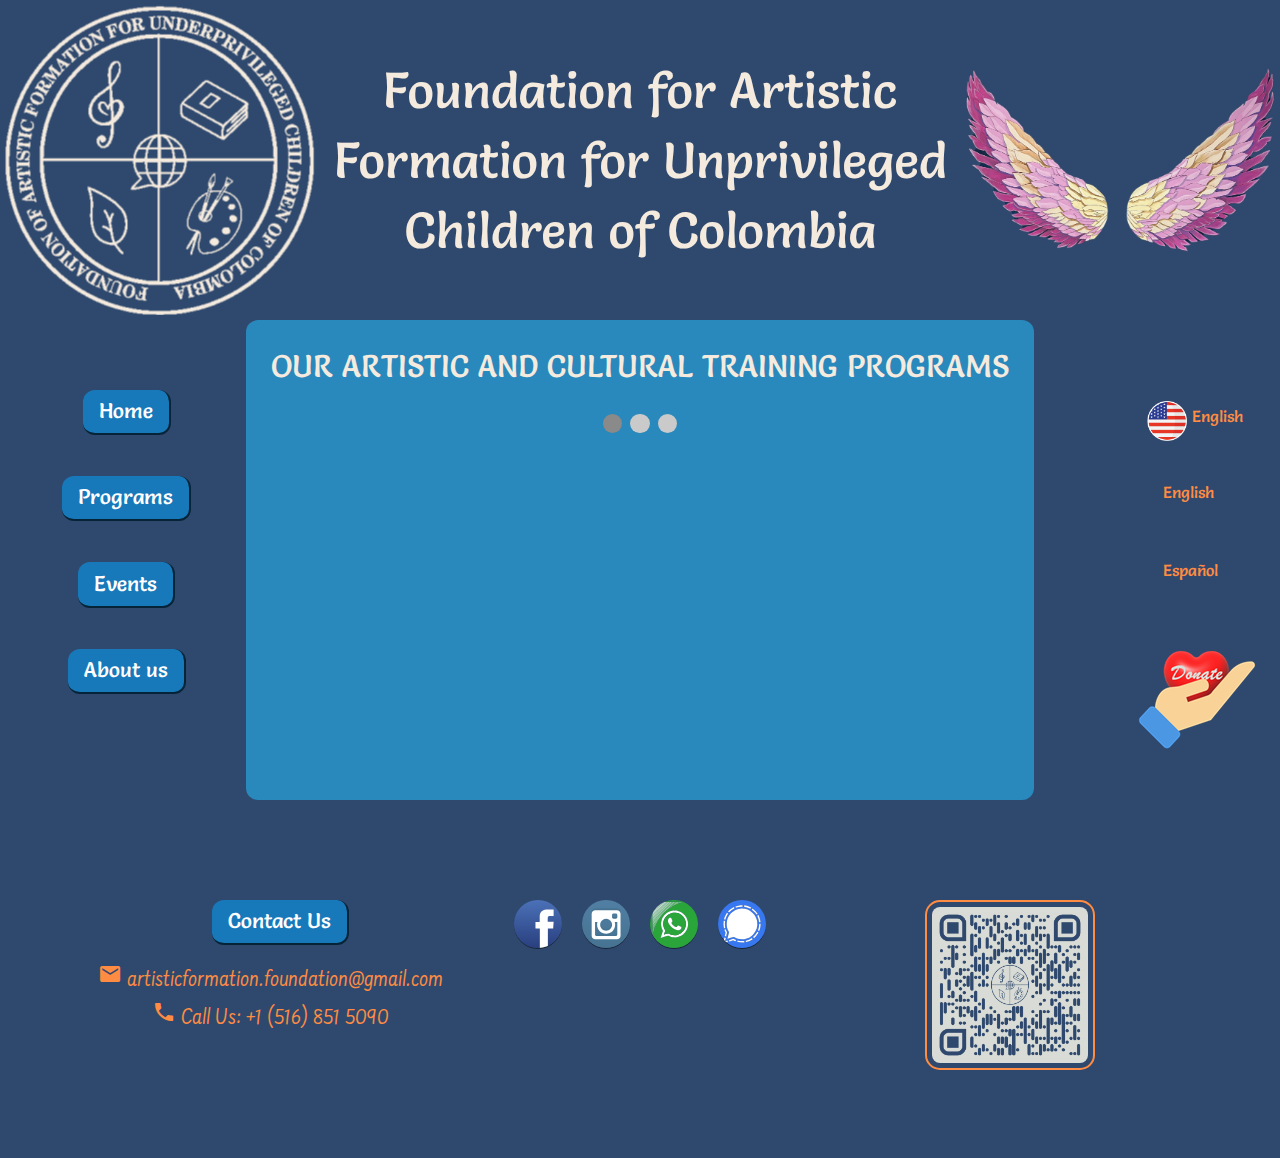
<file: en/Default.html>
<!doctype html>
<html class="no-js" lang="en">

<head>
  <meta charset="utf-8" />
  <meta name="viewport" content="width=device-width, initial-scale=1.0" />
  <title>Foundation | Welcome</title>
  <link rel="stylesheet" href="../css/foundation.css">
  <link rel="stylesheet" href="../webicons.css">
  <!-- Add Google fonts reference -->
  <link rel="preconnect" href="https://fonts.googleapis.com">
  <link rel="preconnect" href="https://fonts.gstatic.com" crossorigin>
  <link rel="stylesheet" href="https://fonts.googleapis.com/css2?family=Farsan&family=Salsa&display=swap">
  <!-- Add Google icons reference -->
  <link href="https://fonts.googleapis.com/icon?family=Material+Icons" rel="stylesheet">
  <link rel="icon" href="../images/favicon.ico" type="image/x-icon">
  <link rel="shortcut icon" href="../images/favicon.ico" type="image/x-icon">
</head>
<!--[if lt IE 9]><script src="http://html5shiv.googlecode.com/svn/trunk/html5.js"></script><![endif]-->

<body>

  <header class="grid-x">
    <div class="small-0 medium-3 large-3">
      <img src="../images/logo_fundacion_en_plaster.png"
        alt="logo Fundation of Artistic Formation for Underprivileged Children of Colombia">
    </div>
    <div class="small-0 medium-9 large-6">
      <h1>Foundation for Artistic Formation for Unprivileged Children of Colombia</h1>
    </div>
    <div class="small-0 medium-0 large-3">
      <img class="wings" src="../images/wings.png" alt="bird wings">
    </div>
  </header>

  <div class="grid-x ">

    <nav class="grid-x grid-padding-x small-0 medium-0 large-1 button-group salsa-font">
      <ul class="vertical menu grid-container">
        <div class="grid-x align-center">
          <li class="small-0 medium-0 large-0">
            <a href="../en/Default.html" class=" button  ">Home</a>
          </li>
          <li class="small-0 medium-0 large-0">
            <a href="../en/Programs.html" class=" button ">Programs</a>
          </li>
          <li class="small-0 medium-0 large-0">
            <a href="../en/Events.html" class=" button ">Events</a>
          </li>
          <li class="small-0 medium-0 large-0">
            <a href="../en/About-us.html" class=" button ">About us</a>
          </li>
          <li class="small-0 medium-0 large-0 salsa-font vertical menu accordion-menu thirh-nav">
            <a href="#"><img class="red-heart" src="../images/Donate_heart.png" alt="Red heart"></a>
          </li>
          <ul class="small-0 medium-0 large-0  dropdown menu salsa-font thirh-nav" data-accordion-menu>
            <li>
              <a href="#"><img class="round-flag" src="../images/icon_USA_flag.png" alt="USA flag"> English</a>
              <ul class="menu vertical nested">
                <li><a href="#">English</a></li>
                <li><a href="#">Español</a></li>
              </ul>
            </li>
          </ul>
        </div>
      </ul>
    </nav>


    <!--Start Carousel -->
    <main class="auto">
      <h3>OUR ARTISTIC AND CULTURAL TRAINING PROGRAMS</h3>
      <div class="row">
        <div class="columns">
          <div class="orbit" role="region" aria-label="Favorite Space Pictures" data-orbit
            data-options="animInFromLeft:fade-in; animInFromRight:fade-in; animOutToLeft:fade-out; animOutToRight:fade-out">
            <ul class="orbit-container">
              <button class="orbit-previous" aria-label="previous"><span class="show-for-sr">Previous
                  Slide</span>&#9664;</button>
              <button class="orbit-next" aria-label="next"><span class="show-for-sr">Next Slide</span>&#9654;</button>
              <li class="is-active orbit-slide">
                <a href="../en/Programs.html#music">
                  <img class="orbit-image" src="../images/Music_Lesson4.jpg" alt="Children in a music lesson">
                  <figcaption class="orbit-caption">Music Lessons</figcaption>
                </a>
              </li>
              <li class="orbit-slide">
                <a href="../en/Programs.html#reading">
                  <img class="orbit-image" src="../images/Reading_Intro.jpg" alt="Children reading at foundation">
                  <figcaption class="orbit-caption">Reading Garden</figcaption>
                </a>
              </li>
              <li class="orbit-slide">
                <a href="../en/Programs.html#games">
                  <img class="orbit-image" src="../images/children_playing_chess.jpeg" alt="two boys playing chess">
                  <figcaption class="orbit-caption">Strategy-Cooperative Games</figcaption>
                </a>
              </li>
            </ul>
            <nav class="orbit-bullets">
              <button class="is-active" data-slide="0"><span class="show-for-sr">First slide details.</span><span
                  class="show-for-sr">Current Slide</span></button>
              <button data-slide="1"><span class="show-for-sr">Second slide details.</span></button>
              <button data-slide="2"><span class="show-for-sr">Third slide details.</span></button>
            </nav>
          </div>
        </div>
      </div>
    </main>
    <!--End Carousel -->

    <nav class="grid-x small-1 medium-1 large-1 salsa-font second-nav">
      <ul class="vertical menu" data-accordion-menu>
        <li>
          <a href="#"><img class="round-flag" src="../images/icon_USA_flag.png" alt="USA flag"> English</a>
          <ul class="menu  nested">
            <li><a href="#">English</a></li>
            <li><a href="#">Español</a></li>
          </ul>
        </li>
        <li>
          <a class="sprite icon-donate" href="#"></a>
        </li>
      </ul>
    </nav>

  </div>

  <footer class="grid-container">
    <div class="grid-x grid-margin-x align-center">
      <div class="small-0 medium-4 large-4 foot_position_center">
        <ul class="vertical menu shrink button-group salsa-font align-center">
          <li>
            <a href="../en/Contact.html" class="button">Contact Us</a>
          </li>
        </ul>
        <a href="mailto:artisticformation.foundation@gmail.com"><i class="material-icons">&#xe0be;</i>
          artisticformation.foundation@gmail.com</a><br>
        <a href="tel:+15168515090"><i class="material-icons">&#xe0b0;</i> Call Us: +1 (516) 851 5090</a>
        </p>
      </div>
      <div class="small-0 medium-4 large-4  foot_position_center">
        <a class="webicon facebook large" href="#">facebook</a>
        <a class="webicon instagram large"
          href="https://www.instagram.com/artistic_formation_foundation?igsh=MWpjaW02dmszd2Zodw%3D%3D&utm_source=qr">instagram</a>
        <a class="webicon whatsapp large" href="#">whatsapp</a>
        <a class="webicon signal large" href="#">signal</a>
      </div>
      <div class="small-0 medium-4 large-4 foot_position_center">
        <a href="#"><img class="qr-code" src="../images/qr-code.png"
            alt="QR Code to Enter Foundation for Artistic Formation for Unprivileged Children of Colombia"></a>
      </div>
    </div>
  </footer>



  <script src="../js/app.js"></script>
  <script src="https://code.jquery.com/jquery-2.1.4.min.js"></script>
  <script src="https://dhbhdrzi4tiry.cloudfront.net/cdn/sites/foundation.js"></script>
  <script>
    // Modernizr with SVG detection required. http://modernizr.com
    ; window.Modernizr = function (a, b, c) { function B(a) { j.cssText = a } function C(a, b) { return B(m.join(a + ";") + (b || "")) } function D(a, b) { return typeof a === b } function E(a, b) { return !!~("" + a).indexOf(b) } function F(a, b) { for (var d in a) if (j[a[d]] !== c) return b == "pfx" ? a[d] : !0; return !1 } function G(a, b, d) { for (var e in a) { var f = b[a[e]]; if (f !== c) return d === !1 ? a[e] : D(f, "function") ? f.bind(d || b) : f } return !1 } function H(a, b, c) { var d = a.charAt(0).toUpperCase() + a.substr(1), e = (a + " " + o.join(d + " ") + d).split(" "); return D(b, "string") || D(b, "undefined") ? F(e, b) : (e = (a + " " + p.join(d + " ") + d).split(" "), G(e, b, c)) } var d = "2.5.3", e = {}, f = !0, g = b.documentElement, h = "modernizr", i = b.createElement(h), j = i.style, k, l = {}.toString, m = " -webkit- -moz- -o- -ms- ".split(" "), n = "Webkit Moz O ms", o = n.split(" "), p = n.toLowerCase().split(" "), q = { svg: "http://www.w3.org/2000/svg" }, r = {}, s = {}, t = {}, u = [], v = u.slice, w, x = function (a, c, d, e) { var f, i, j, k = b.createElement("div"), l = b.body, m = l ? l : b.createElement("body"); if (parseInt(d, 10)) while (d--) j = b.createElement("div"), j.id = e ? e[d] : h + (d + 1), k.appendChild(j); return f = ["&#173;", "<style>", a, "</style>"].join(""), k.id = h, m.innerHTML += f, m.appendChild(k), l || (m.style.background = "", g.appendChild(m)), i = c(k, a), l ? k.parentNode.removeChild(k) : m.parentNode.removeChild(m), !!i }, y = function (b) { var c = a.matchMedia || a.msMatchMedia; if (c) return c(b).matches; var d; return x("@media " + b + " { #" + h + " { position: absolute; } }", function (b) { d = (a.getComputedStyle ? getComputedStyle(b, null) : b.currentStyle)["position"] == "absolute" }), d }, z = {}.hasOwnProperty, A; !D(z, "undefined") && !D(z.call, "undefined") ? A = function (a, b) { return z.call(a, b) } : A = function (a, b) { return b in a && D(a.constructor.prototype[b], "undefined") }, Function.prototype.bind || (Function.prototype.bind = function (b) { var c = this; if (typeof c != "function") throw new TypeError; var d = v.call(arguments, 1), e = function () { if (this instanceof e) { var a = function () { }; a.prototype = c.prototype; var f = new a, g = c.apply(f, d.concat(v.call(arguments))); return Object(g) === g ? g : f } return c.apply(b, d.concat(v.call(arguments))) }; return e }); var I = function (c, d) { var f = c.join(""), g = d.length; x(f, function (c, d) { var f = b.styleSheets[b.styleSheets.length - 1], h = f ? f.cssRules && f.cssRules[0] ? f.cssRules[0].cssText : f.cssText || "" : "", i = c.childNodes, j = {}; while (g--) j[i[g].id] = i[g]; e.touch = "ontouchstart" in a || a.DocumentTouch && b instanceof DocumentTouch || (j.touch && j.touch.offsetTop) === 9 }, g, d) }([, ["@media (", m.join("touch-enabled),("), h, ")", "{#touch{top:9px;position:absolute}}"].join("")], [, "touch"]); r.touch = function () { return e.touch }, r.rgba = function () { return B("background-color:rgba(150,255,150,.5)"), E(j.backgroundColor, "rgba") }, r.backgroundsize = function () { return H("backgroundSize") }, r.borderradius = function () { return H("borderRadius") }, r.textshadow = function () { return b.createElement("div").style.textShadow === "" }, r.opacity = function () { return C("opacity:.55"), /^0.55$/.test(j.opacity) }, r.cssgradients = function () { var a = "background-image:", b = "gradient(linear,left top,right bottom,from(#9f9),to(white));", c = "linear-gradient(left top,#9f9, white);"; return B((a + "-webkit- ".split(" ").join(b + a) + m.join(c + a)).slice(0, -a.length)), E(j.backgroundImage, "gradient") }, r.csstransitions = function () { return H("transition") }, r.svg = function () { return !!b.createElementNS && !!b.createElementNS(q.svg, "svg").createSVGRect }, r.inlinesvg = function () { var a = b.createElement("div"); return a.innerHTML = "<svg/>", (a.firstChild && a.firstChild.namespaceURI) == q.svg }; for (var J in r) A(r, J) && (w = J.toLowerCase(), e[w] = r[J](), u.push((e[w] ? "" : "no-") + w)); return B(""), i = k = null, function (a, b) { function g(a, b) { var c = a.createElement("p"), d = a.getElementsByTagName("head")[0] || a.documentElement; return c.innerHTML = "x<style>" + b + "</style>", d.insertBefore(c.lastChild, d.firstChild) } function h() { var a = k.elements; return typeof a == "string" ? a.split(" ") : a } function i(a) { var b = {}, c = a.createElement, e = a.createDocumentFragment, f = e(); a.createElement = function (a) { var e = (b[a] || (b[a] = c(a))).cloneNode(); return k.shivMethods && e.canHaveChildren && !d.test(a) ? f.appendChild(e) : e }, a.createDocumentFragment = Function("h,f", "return function(){var n=f.cloneNode(),c=n.createElement;h.shivMethods&&(" + h().join().replace(/\w+/g, function (a) { return b[a] = c(a), f.createElement(a), 'c("' + a + '")' }) + ");return n}")(k, f) } function j(a) { var b; return a.documentShived ? a : (k.shivCSS && !e && (b = !!g(a, "article,aside,details,figcaption,figure,footer,header,hgroup,nav,section{display:block}audio{display:none}canvas,video{display:inline-block;*display:inline;*zoom:1}[hidden]{display:none}audio[controls]{display:inline-block;*display:inline;*zoom:1}mark{background:#FF0;color:#000}")), f || (b = !i(a)), b && (a.documentShived = b), a) } var c = a.html5 || {}, d = /^<|^(?:button|form|map|select|textarea)$/i, e, f; (function () { var a = b.createElement("a"); a.innerHTML = "<xyz></xyz>", e = "hidden" in a, f = a.childNodes.length == 1 || function () { try { b.createElement("a") } catch (a) { return !0 } var c = b.createDocumentFragment(); return typeof c.cloneNode == "undefined" || typeof c.createDocumentFragment == "undefined" || typeof c.createElement == "undefined" }() })(); var k = { elements: c.elements || "abbr article aside audio bdi canvas data datalist details figcaption figure footer header hgroup mark meter nav output progress section summary time video", shivCSS: c.shivCSS !== !1, shivMethods: c.shivMethods !== !1, type: "default", shivDocument: j }; a.html5 = k, j(b) }(this, b), e._version = d, e._prefixes = m, e._domPrefixes = p, e._cssomPrefixes = o, e.mq = y, e.testProp = function (a) { return F([a]) }, e.testAllProps = H, e.testStyles = x, g.className = g.className.replace(/(^|\s)no-js(\s|$)/, "$1$2") + (f ? " js " + u.join(" ") : ""), e }(this, this.document), function (a, b, c) { function d(a) { return o.call(a) == "[object Function]" } function e(a) { return typeof a == "string" } function f() { } function g(a) { return !a || a == "loaded" || a == "complete" || a == "uninitialized" } function h() { var a = p.shift(); q = 1, a ? a.t ? m(function () { (a.t == "c" ? B.injectCss : B.injectJs)(a.s, 0, a.a, a.x, a.e, 1) }, 0) : (a(), h()) : q = 0 } function i(a, c, d, e, f, i, j) { function k(b) { if (!o && g(l.readyState) && (u.r = o = 1, !q && h(), l.onload = l.onreadystatechange = null, b)) { a != "img" && m(function () { t.removeChild(l) }, 50); for (var d in y[c]) y[c].hasOwnProperty(d) && y[c][d].onload() } } var j = j || B.errorTimeout, l = {}, o = 0, r = 0, u = { t: d, s: c, e: f, a: i, x: j }; y[c] === 1 && (r = 1, y[c] = [], l = b.createElement(a)), a == "object" ? l.data = c : (l.src = c, l.type = a), l.width = l.height = "0", l.onerror = l.onload = l.onreadystatechange = function () { k.call(this, r) }, p.splice(e, 0, u), a != "img" && (r || y[c] === 2 ? (t.insertBefore(l, s ? null : n), m(k, j)) : y[c].push(l)) } function j(a, b, c, d, f) { return q = 0, b = b || "j", e(a) ? i(b == "c" ? v : u, a, b, this.i++, c, d, f) : (p.splice(this.i++, 0, a), p.length == 1 && h()), this } function k() { var a = B; return a.loader = { load: j, i: 0 }, a } var l = b.documentElement, m = a.setTimeout, n = b.getElementsByTagName("script")[0], o = {}.toString, p = [], q = 0, r = "MozAppearance" in l.style, s = r && !!b.createRange().compareNode, t = s ? l : n.parentNode, l = a.opera && o.call(a.opera) == "[object Opera]", l = !!b.attachEvent && !l, u = r ? "object" : l ? "script" : "img", v = l ? "script" : u, w = Array.isArray || function (a) { return o.call(a) == "[object Array]" }, x = [], y = {}, z = { timeout: function (a, b) { return b.length && (a.timeout = b[0]), a } }, A, B; B = function (a) { function b(a) { var a = a.split("!"), b = x.length, c = a.pop(), d = a.length, c = { url: c, origUrl: c, prefixes: a }, e, f, g; for (f = 0; f < d; f++)g = a[f].split("="), (e = z[g.shift()]) && (c = e(c, g)); for (f = 0; f < b; f++)c = x[f](c); return c } function g(a, e, f, g, i) { var j = b(a), l = j.autoCallback; j.url.split(".").pop().split("?").shift(), j.bypass || (e && (e = d(e) ? e : e[a] || e[g] || e[a.split("/").pop().split("?")[0]] || h), j.instead ? j.instead(a, e, f, g, i) : (y[j.url] ? j.noexec = !0 : y[j.url] = 1, f.load(j.url, j.forceCSS || !j.forceJS && "css" == j.url.split(".").pop().split("?").shift() ? "c" : c, j.noexec, j.attrs, j.timeout), (d(e) || d(l)) && f.load(function () { k(), e && e(j.origUrl, i, g), l && l(j.origUrl, i, g), y[j.url] = 2 }))) } function i(a, b) { function c(a, c) { if (a) { if (e(a)) c || (j = function () { var a = [].slice.call(arguments); k.apply(this, a), l() }), g(a, j, b, 0, h); else if (Object(a) === a) for (n in m = function () { var b = 0, c; for (c in a) a.hasOwnProperty(c) && b++; return b }(), a) a.hasOwnProperty(n) && (!c && !--m && (d(j) ? j = function () { var a = [].slice.call(arguments); k.apply(this, a), l() } : j[n] = function (a) { return function () { var b = [].slice.call(arguments); a && a.apply(this, b), l() } }(k[n])), g(a[n], j, b, n, h)) } else !c && l() } var h = !!a.test, i = a.load || a.both, j = a.callback || f, k = j, l = a.complete || f, m, n; c(h ? a.yep : a.nope, !!i), i && c(i) } var j, l, m = this.yepnope.loader; if (e(a)) g(a, 0, m, 0); else if (w(a)) for (j = 0; j < a.length; j++)l = a[j], e(l) ? g(l, 0, m, 0) : w(l) ? B(l) : Object(l) === l && i(l, m); else Object(a) === a && i(a, m) }, B.addPrefix = function (a, b) { z[a] = b }, B.addFilter = function (a) { x.push(a) }, B.errorTimeout = 1e4, b.readyState == null && b.addEventListener && (b.readyState = "loading", b.addEventListener("DOMContentLoaded", A = function () { b.removeEventListener("DOMContentLoaded", A, 0), b.readyState = "complete" }, 0)), a.yepnope = k(), a.yepnope.executeStack = h, a.yepnope.injectJs = function (a, c, d, e, i, j) { var k = b.createElement("script"), l, o, e = e || B.errorTimeout; k.src = a; for (o in d) k.setAttribute(o, d[o]); c = j ? h : c || f, k.onreadystatechange = k.onload = function () { !l && g(k.readyState) && (l = 1, c(), k.onload = k.onreadystatechange = null) }, m(function () { l || (l = 1, c(1)) }, e), i ? k.onload() : n.parentNode.insertBefore(k, n) }, a.yepnope.injectCss = function (a, c, d, e, g, i) { var e = b.createElement("link"), j, c = i ? h : c || f; e.href = a, e.rel = "stylesheet", e.type = "text/css"; for (j in d) e.setAttribute(j, d[j]); g || (n.parentNode.insertBefore(e, n), m(c, 0)) } }(this, document), Modernizr.load = function () { yepnope.apply(window, [].slice.call(arguments, 0)) };
  </script>
  <script>
    $(document).foundation();
  </script>
</body>

</html>
</file>
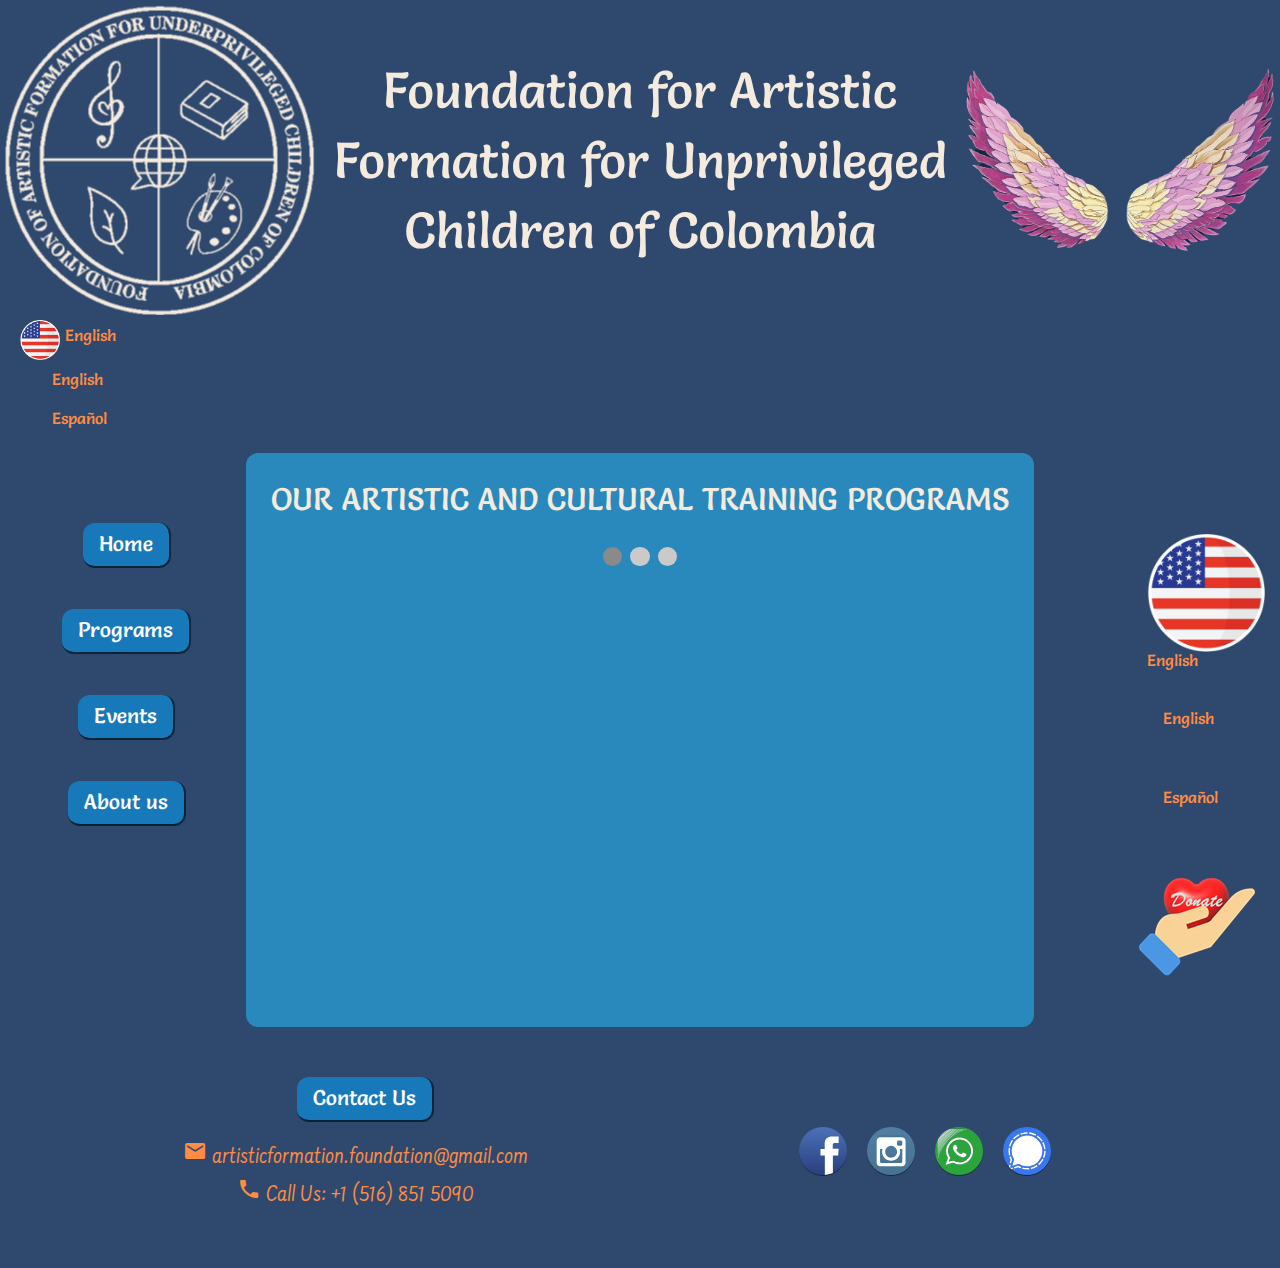
<file: en/Temp.html>
<!doctype html>
<html class="no-js" lang="en">

<head>
  <meta charset="utf-8" />
  <meta name="viewport" content="width=device-width, initial-scale=1.0" />
  <title>Foundation | Welcome</title>
  <link rel="stylesheet" href="../css/foundation.css">
  <link rel="stylesheet" href="../webicons.css">
  <!-- Add Google fonts reference -->
  <link rel="preconnect" href="https://fonts.googleapis.com">
  <link rel="preconnect" href="https://fonts.gstatic.com" crossorigin>
  <link rel="stylesheet" href="https://fonts.googleapis.com/css2?family=Farsan&family=Salsa&display=swap">  
  <!-- Add Google icons reference --> 
  <link href="https://fonts.googleapis.com/icon?family=Material+Icons" rel="stylesheet">
  <link rel="icon" href="../images/favicon.ico" type="image/x-icon">
  <link rel="shortcut icon" href="../images/favicon.ico" type="image/x-icon">
</head>
<!--[if lt IE 9]><script src="http://html5shiv.googlecode.com/svn/trunk/html5.js"></script><![endif]-->

<body>

  <header class="grid-x">
    <div class="small-0 medium-3 large-3">
      <img src="../images/logo_fundacion_en_plaster.png"
        alt="logo Fundation of Artistic Formation for Underprivileged Children of Colombia">
    </div>
    <div class="small-0 medium-9 large-6">
      <h1>Foundation for Artistic Formation for Unprivileged Children of Colombia</h1>
    </div>
    <div class="small-0 medium-0 large-3">
      <img class="wings" src="../images/wings.png" alt="bird wings">
    </div>
  </header>

 

  <div >
    <ul class="dropdown menu salsa-font" data-accordion-menu>
      <li>
        <a href="#"><img src="../images/icon_USA_flag.png" alt="USA flag" width="40"> English</a>
        <ul class="menu vertical nested">
          <li><a href="#">English</a></li>
          <li><a href="#">Español</a></li>
          </ul>
      </li>
    </ul>
  </div>


  <div class="grid-x ">
    
    <nav class="grid-x grid-padding-x small-0 medium-0 large-1 button-group salsa-font" >      
      <ul class="vertical menu grid-container">
        <div class="grid-x align-center">
          <li class="small-0 medium-0 large-0">
            <a href="../en/Default.html" class=" button  ">Home</a>
          </li>
          <li class="small-0 medium-0 large-0">
            <a href="../en/Programs.html" class=" button ">Programs</a>
          </li>
          <li class="small-0 medium-0 large-0">
            <a href="../en/Events.html" class=" button ">Events</a>
          </li>
          <li class="small-0 medium-0 large-0">
            <a href="../en/About-us.html" class=" button ">About us</a>
          </li>
        </div>
      </ul>
    </nav>
  

    <!--Start Carousel -->
    <main class="auto">
      <h3>OUR ARTISTIC AND CULTURAL TRAINING PROGRAMS</h3>
      <div class="row">
        <div class="columns">
          <div class="orbit" role="region" aria-label="Favorite Space Pictures" data-orbit
            data-options="animInFromLeft:fade-in; animInFromRight:fade-in; animOutToLeft:fade-out; animOutToRight:fade-out">
            <ul class="orbit-container">
              <button class="orbit-previous" aria-label="previous"><span class="show-for-sr">Previous
                  Slide</span>&#9664;</button>
              <button class="orbit-next" aria-label="next"><span class="show-for-sr">Next Slide</span>&#9654;</button>
              <li class="is-active orbit-slide">
                <a href="../en/Programs.html#music">
                  <img class="orbit-image" src="../images/Music_Lesson4.jpg" alt="Children in a music lesson">
                  <figcaption class="orbit-caption">Music Lessons</figcaption>
                </a>
              </li>
              <li class="orbit-slide">
                <a href="../en/Programs.html#reading">
                  <img class="orbit-image" src="../images/Reading_Intro.jpg" alt="Children reading at foundation" >
                  <figcaption class="orbit-caption">Reading Garden</figcaption>
                </a>
              </li>
              <li class="orbit-slide">
                <a href="../en/Programs.html#games">
                  <img class="orbit-image" src="../images/children_playing_chess.jpeg" alt="two boys playing chess">
                  <figcaption class="orbit-caption">Strategy-Cooperative Games</figcaption>
                </a>
              </li>
            </ul>
            <nav class="orbit-bullets">
              <button class="is-active" data-slide="0"><span class="show-for-sr">First slide details.</span><span
                  class="show-for-sr">Current Slide</span></button>
              <button data-slide="1"><span class="show-for-sr">Second slide details.</span></button>
              <button data-slide="2"><span class="show-for-sr">Third slide details.</span></button>
            </nav>
          </div>
        </div>
      </div>
    </main>
    <!--End Carousel -->

    <nav class="grid-x  medium-1 large-1 salsa-font second-nav">
      <ul class="vertical menu" data-accordion-menu>
        <li>
          <a href="#"><img src="../images/icon_USA_flag.png" alt="USA flag" > English</a>
          <ul class="menu  nested">
            <li><a href="#">English</a></li>
            <li><a href="#">Español</a></li>
          </ul>
        </li>
        <li>
          <a class="sprite icon-donate" href="#"></a>
        </li>
      </ul>    
    </nav>

  </div>

  <footer class="grid-container">
    <div class="grid-x grid-margin-x align-center">
          <div class="small-0 medium-6 large-6 position_item">
            <ul class="vertical menu shrink button-group salsa-font align-center">
              <li>
                <a href="../en/Contact.html" class="button">Contact Us</a>
              </li>            
            </ul>
            <a href="mailto:artisticformation.foundation@gmail.com"><i class="material-icons">&#xe0be;</i>  artisticformation.foundation@gmail.com</a><br>
            <a href="tel:+15168515090"><i class="material-icons">&#xe0b0;</i>  Call Us: +1 (516) 851 5090</a>
            </p>
          </div>
          <div class="small-0 medium-6 large-6  position_item foot_position_center">
            <a class="webicon facebook large" href="#">facebook</a>
            <a class="webicon instagram large" href="https://www.instagram.com/artistic_formation_foundation?igsh=MWpjaW02dmszd2Zodw%3D%3D&utm_source=qr">instagram</a>
            <a class="webicon whatsapp large" href="#">whatsapp</a>
            <a class="webicon signal large" href="#">signal</a>
          </div>
    </div>
  </footer>



  <script src="../js/app.js"></script>
  <script src="https://code.jquery.com/jquery-2.1.4.min.js"></script>
  <script src="https://dhbhdrzi4tiry.cloudfront.net/cdn/sites/foundation.js"></script>
  <script>
    // Modernizr with SVG detection required. http://modernizr.com
    ; window.Modernizr = function (a, b, c) { function B(a) { j.cssText = a } function C(a, b) { return B(m.join(a + ";") + (b || "")) } function D(a, b) { return typeof a === b } function E(a, b) { return !!~("" + a).indexOf(b) } function F(a, b) { for (var d in a) if (j[a[d]] !== c) return b == "pfx" ? a[d] : !0; return !1 } function G(a, b, d) { for (var e in a) { var f = b[a[e]]; if (f !== c) return d === !1 ? a[e] : D(f, "function") ? f.bind(d || b) : f } return !1 } function H(a, b, c) { var d = a.charAt(0).toUpperCase() + a.substr(1), e = (a + " " + o.join(d + " ") + d).split(" "); return D(b, "string") || D(b, "undefined") ? F(e, b) : (e = (a + " " + p.join(d + " ") + d).split(" "), G(e, b, c)) } var d = "2.5.3", e = {}, f = !0, g = b.documentElement, h = "modernizr", i = b.createElement(h), j = i.style, k, l = {}.toString, m = " -webkit- -moz- -o- -ms- ".split(" "), n = "Webkit Moz O ms", o = n.split(" "), p = n.toLowerCase().split(" "), q = { svg: "http://www.w3.org/2000/svg" }, r = {}, s = {}, t = {}, u = [], v = u.slice, w, x = function (a, c, d, e) { var f, i, j, k = b.createElement("div"), l = b.body, m = l ? l : b.createElement("body"); if (parseInt(d, 10)) while (d--) j = b.createElement("div"), j.id = e ? e[d] : h + (d + 1), k.appendChild(j); return f = ["&#173;", "<style>", a, "</style>"].join(""), k.id = h, m.innerHTML += f, m.appendChild(k), l || (m.style.background = "", g.appendChild(m)), i = c(k, a), l ? k.parentNode.removeChild(k) : m.parentNode.removeChild(m), !!i }, y = function (b) { var c = a.matchMedia || a.msMatchMedia; if (c) return c(b).matches; var d; return x("@media " + b + " { #" + h + " { position: absolute; } }", function (b) { d = (a.getComputedStyle ? getComputedStyle(b, null) : b.currentStyle)["position"] == "absolute" }), d }, z = {}.hasOwnProperty, A; !D(z, "undefined") && !D(z.call, "undefined") ? A = function (a, b) { return z.call(a, b) } : A = function (a, b) { return b in a && D(a.constructor.prototype[b], "undefined") }, Function.prototype.bind || (Function.prototype.bind = function (b) { var c = this; if (typeof c != "function") throw new TypeError; var d = v.call(arguments, 1), e = function () { if (this instanceof e) { var a = function () { }; a.prototype = c.prototype; var f = new a, g = c.apply(f, d.concat(v.call(arguments))); return Object(g) === g ? g : f } return c.apply(b, d.concat(v.call(arguments))) }; return e }); var I = function (c, d) { var f = c.join(""), g = d.length; x(f, function (c, d) { var f = b.styleSheets[b.styleSheets.length - 1], h = f ? f.cssRules && f.cssRules[0] ? f.cssRules[0].cssText : f.cssText || "" : "", i = c.childNodes, j = {}; while (g--) j[i[g].id] = i[g]; e.touch = "ontouchstart" in a || a.DocumentTouch && b instanceof DocumentTouch || (j.touch && j.touch.offsetTop) === 9 }, g, d) }([, ["@media (", m.join("touch-enabled),("), h, ")", "{#touch{top:9px;position:absolute}}"].join("")], [, "touch"]); r.touch = function () { return e.touch }, r.rgba = function () { return B("background-color:rgba(150,255,150,.5)"), E(j.backgroundColor, "rgba") }, r.backgroundsize = function () { return H("backgroundSize") }, r.borderradius = function () { return H("borderRadius") }, r.textshadow = function () { return b.createElement("div").style.textShadow === "" }, r.opacity = function () { return C("opacity:.55"), /^0.55$/.test(j.opacity) }, r.cssgradients = function () { var a = "background-image:", b = "gradient(linear,left top,right bottom,from(#9f9),to(white));", c = "linear-gradient(left top,#9f9, white);"; return B((a + "-webkit- ".split(" ").join(b + a) + m.join(c + a)).slice(0, -a.length)), E(j.backgroundImage, "gradient") }, r.csstransitions = function () { return H("transition") }, r.svg = function () { return !!b.createElementNS && !!b.createElementNS(q.svg, "svg").createSVGRect }, r.inlinesvg = function () { var a = b.createElement("div"); return a.innerHTML = "<svg/>", (a.firstChild && a.firstChild.namespaceURI) == q.svg }; for (var J in r) A(r, J) && (w = J.toLowerCase(), e[w] = r[J](), u.push((e[w] ? "" : "no-") + w)); return B(""), i = k = null, function (a, b) { function g(a, b) { var c = a.createElement("p"), d = a.getElementsByTagName("head")[0] || a.documentElement; return c.innerHTML = "x<style>" + b + "</style>", d.insertBefore(c.lastChild, d.firstChild) } function h() { var a = k.elements; return typeof a == "string" ? a.split(" ") : a } function i(a) { var b = {}, c = a.createElement, e = a.createDocumentFragment, f = e(); a.createElement = function (a) { var e = (b[a] || (b[a] = c(a))).cloneNode(); return k.shivMethods && e.canHaveChildren && !d.test(a) ? f.appendChild(e) : e }, a.createDocumentFragment = Function("h,f", "return function(){var n=f.cloneNode(),c=n.createElement;h.shivMethods&&(" + h().join().replace(/\w+/g, function (a) { return b[a] = c(a), f.createElement(a), 'c("' + a + '")' }) + ");return n}")(k, f) } function j(a) { var b; return a.documentShived ? a : (k.shivCSS && !e && (b = !!g(a, "article,aside,details,figcaption,figure,footer,header,hgroup,nav,section{display:block}audio{display:none}canvas,video{display:inline-block;*display:inline;*zoom:1}[hidden]{display:none}audio[controls]{display:inline-block;*display:inline;*zoom:1}mark{background:#FF0;color:#000}")), f || (b = !i(a)), b && (a.documentShived = b), a) } var c = a.html5 || {}, d = /^<|^(?:button|form|map|select|textarea)$/i, e, f; (function () { var a = b.createElement("a"); a.innerHTML = "<xyz></xyz>", e = "hidden" in a, f = a.childNodes.length == 1 || function () { try { b.createElement("a") } catch (a) { return !0 } var c = b.createDocumentFragment(); return typeof c.cloneNode == "undefined" || typeof c.createDocumentFragment == "undefined" || typeof c.createElement == "undefined" }() })(); var k = { elements: c.elements || "abbr article aside audio bdi canvas data datalist details figcaption figure footer header hgroup mark meter nav output progress section summary time video", shivCSS: c.shivCSS !== !1, shivMethods: c.shivMethods !== !1, type: "default", shivDocument: j }; a.html5 = k, j(b) }(this, b), e._version = d, e._prefixes = m, e._domPrefixes = p, e._cssomPrefixes = o, e.mq = y, e.testProp = function (a) { return F([a]) }, e.testAllProps = H, e.testStyles = x, g.className = g.className.replace(/(^|\s)no-js(\s|$)/, "$1$2") + (f ? " js " + u.join(" ") : ""), e }(this, this.document), function (a, b, c) { function d(a) { return o.call(a) == "[object Function]" } function e(a) { return typeof a == "string" } function f() { } function g(a) { return !a || a == "loaded" || a == "complete" || a == "uninitialized" } function h() { var a = p.shift(); q = 1, a ? a.t ? m(function () { (a.t == "c" ? B.injectCss : B.injectJs)(a.s, 0, a.a, a.x, a.e, 1) }, 0) : (a(), h()) : q = 0 } function i(a, c, d, e, f, i, j) { function k(b) { if (!o && g(l.readyState) && (u.r = o = 1, !q && h(), l.onload = l.onreadystatechange = null, b)) { a != "img" && m(function () { t.removeChild(l) }, 50); for (var d in y[c]) y[c].hasOwnProperty(d) && y[c][d].onload() } } var j = j || B.errorTimeout, l = {}, o = 0, r = 0, u = { t: d, s: c, e: f, a: i, x: j }; y[c] === 1 && (r = 1, y[c] = [], l = b.createElement(a)), a == "object" ? l.data = c : (l.src = c, l.type = a), l.width = l.height = "0", l.onerror = l.onload = l.onreadystatechange = function () { k.call(this, r) }, p.splice(e, 0, u), a != "img" && (r || y[c] === 2 ? (t.insertBefore(l, s ? null : n), m(k, j)) : y[c].push(l)) } function j(a, b, c, d, f) { return q = 0, b = b || "j", e(a) ? i(b == "c" ? v : u, a, b, this.i++, c, d, f) : (p.splice(this.i++, 0, a), p.length == 1 && h()), this } function k() { var a = B; return a.loader = { load: j, i: 0 }, a } var l = b.documentElement, m = a.setTimeout, n = b.getElementsByTagName("script")[0], o = {}.toString, p = [], q = 0, r = "MozAppearance" in l.style, s = r && !!b.createRange().compareNode, t = s ? l : n.parentNode, l = a.opera && o.call(a.opera) == "[object Opera]", l = !!b.attachEvent && !l, u = r ? "object" : l ? "script" : "img", v = l ? "script" : u, w = Array.isArray || function (a) { return o.call(a) == "[object Array]" }, x = [], y = {}, z = { timeout: function (a, b) { return b.length && (a.timeout = b[0]), a } }, A, B; B = function (a) { function b(a) { var a = a.split("!"), b = x.length, c = a.pop(), d = a.length, c = { url: c, origUrl: c, prefixes: a }, e, f, g; for (f = 0; f < d; f++)g = a[f].split("="), (e = z[g.shift()]) && (c = e(c, g)); for (f = 0; f < b; f++)c = x[f](c); return c } function g(a, e, f, g, i) { var j = b(a), l = j.autoCallback; j.url.split(".").pop().split("?").shift(), j.bypass || (e && (e = d(e) ? e : e[a] || e[g] || e[a.split("/").pop().split("?")[0]] || h), j.instead ? j.instead(a, e, f, g, i) : (y[j.url] ? j.noexec = !0 : y[j.url] = 1, f.load(j.url, j.forceCSS || !j.forceJS && "css" == j.url.split(".").pop().split("?").shift() ? "c" : c, j.noexec, j.attrs, j.timeout), (d(e) || d(l)) && f.load(function () { k(), e && e(j.origUrl, i, g), l && l(j.origUrl, i, g), y[j.url] = 2 }))) } function i(a, b) { function c(a, c) { if (a) { if (e(a)) c || (j = function () { var a = [].slice.call(arguments); k.apply(this, a), l() }), g(a, j, b, 0, h); else if (Object(a) === a) for (n in m = function () { var b = 0, c; for (c in a) a.hasOwnProperty(c) && b++; return b }(), a) a.hasOwnProperty(n) && (!c && !--m && (d(j) ? j = function () { var a = [].slice.call(arguments); k.apply(this, a), l() } : j[n] = function (a) { return function () { var b = [].slice.call(arguments); a && a.apply(this, b), l() } }(k[n])), g(a[n], j, b, n, h)) } else !c && l() } var h = !!a.test, i = a.load || a.both, j = a.callback || f, k = j, l = a.complete || f, m, n; c(h ? a.yep : a.nope, !!i), i && c(i) } var j, l, m = this.yepnope.loader; if (e(a)) g(a, 0, m, 0); else if (w(a)) for (j = 0; j < a.length; j++)l = a[j], e(l) ? g(l, 0, m, 0) : w(l) ? B(l) : Object(l) === l && i(l, m); else Object(a) === a && i(a, m) }, B.addPrefix = function (a, b) { z[a] = b }, B.addFilter = function (a) { x.push(a) }, B.errorTimeout = 1e4, b.readyState == null && b.addEventListener && (b.readyState = "loading", b.addEventListener("DOMContentLoaded", A = function () { b.removeEventListener("DOMContentLoaded", A, 0), b.readyState = "complete" }, 0)), a.yepnope = k(), a.yepnope.executeStack = h, a.yepnope.injectJs = function (a, c, d, e, i, j) { var k = b.createElement("script"), l, o, e = e || B.errorTimeout; k.src = a; for (o in d) k.setAttribute(o, d[o]); c = j ? h : c || f, k.onreadystatechange = k.onload = function () { !l && g(k.readyState) && (l = 1, c(), k.onload = k.onreadystatechange = null) }, m(function () { l || (l = 1, c(1)) }, e), i ? k.onload() : n.parentNode.insertBefore(k, n) }, a.yepnope.injectCss = function (a, c, d, e, g, i) { var e = b.createElement("link"), j, c = i ? h : c || f; e.href = a, e.rel = "stylesheet", e.type = "text/css"; for (j in d) e.setAttribute(j, d[j]); g || (n.parentNode.insertBefore(e, n), m(c, 0)) } }(this, document), Modernizr.load = function () { yepnope.apply(window, [].slice.call(arguments, 0)) };
  </script>
  <script>
    $(document).foundation();
  </script>
</body>

</html>
</file>
<file: webicons.css>
/* Webicons by Adam Fairhead at Fairhead Creative http://fairheadcreative.com */
.webicon {
  display: inline-block;
  background-size: 100%;
  width: 30px;
  height: 30px;
  text-indent: -999em;
  text-align: left;
  -moz-box-shadow: 0 1px 0 rgba(0, 0, 0, 0.5);
  -webkit-box-shadow: 0 1px 0 rgba(0, 0, 0, 0.5);
  box-shadow: 0 1px 0 rgba(0, 0, 0, 0.5);
  -moz-border-radius: 5px;
  -webkit-border-radius: 5px;
  border-radius: 5px;
  margin: 0 0.3em; }

.webicon:hover {
  margin: -1px 0 1px;
  -moz-box-shadow: 0 2px 0 rgba(0, 0, 0, 0.25);
  -webkit-box-shadow: 0 2px 0 rgba(0, 0, 0, 0.25);
  box-shadow: 0 2px 0 rgba(0, 0, 0, 0.25); }

.webicon.small {
  width: 20px;
  height: 20px;
  -moz-border-radius: 3px;
  -webkit-border-radius: 3px;
  border-radius: 25px; }

.webicon.large {
  width: 48px;
  height: 48px;
  -moz-border-radius: 6px;
  -webkit-border-radius: 6px;
  border-radius: 25px; }

/* restore webicons accessibility for print */
@media print {
  * {
      background: transparent !important;
      color: #000 !important;
      -moz-box-shadow: none !important;
      -webkit-box-shadow: none !important;
      box-shadow: none !important;
      text-shadow: none !important;
  }
  .webicon {
    text-indent: 0;
    width: auto !important;
    height: auto !important;
    -moz-border-radius: 0 !important;
    -webkit-border-radius: 0 !important;
    border-radius: 0 !important;
  }
}

.no-svg .webicon.f500px {
  background: url("webicons/webicon-f500px-m.png"); }

.no-svg .webicon.f500px.large {
  background: url("webicons/webicon-f500px.png"); }

.no-svg .webicon.f500px.small {
  background: url("webicons/webicon-f500px-s.png"); }

.svg .webicon.f500px {
  background: url("webicons/webicon-f500px.svg"); }

.no-svg .webicon.aboutme {
  background: url("webicons/webicon-aboutme-m.png"); }

.no-svg .webicon.aboutme.large {
  background: url("webicons/webicon-aboutme.png"); }

.no-svg .webicon.aboutme.small {
  background: url("webicons/webicon-aboutme-s.png"); }

.svg .webicon.aboutme {
  background: url("webicons/webicon-aboutme.svg"); }

.no-svg .webicon.adn {
  background: url("webicons/webicon-adn-m.png"); }

.no-svg .webicon.adn.large {
  background: url("webicons/webicon-adn.png"); }

.no-svg .webicon.adn.small {
  background: url("webicons/webicon-adn-s.png"); }

.svg .webicon.adn {
  background: url("webicons/webicon-adn.svg"); }

.no-svg .webicon.android {
  background: url("webicons/webicon-android-m.png"); }

.no-svg .webicon.android.large {
  background: url("webicons/webicon-android.png"); }

.no-svg .webicon.android.small {
  background: url("webicons/webicon-android-s.png"); }

.svg .webicon.android {
  background: url("webicons/webicon-android.svg"); }

.no-svg .webicon.apple {
  background: url("webicons/webicon-apple-m.png"); }

.no-svg .webicon.apple.large {
  background: url("webicons/webicon-apple.png"); }

.no-svg .webicon.apple.small {
  background: url("webicons/webicon-apple-s.png"); }

.svg .webicon.apple {
  background: url("webicons/webicon-apple.svg"); }

.no-svg .webicon.behance {
  background: url("webicons/webicon-behance-m.png"); }

.no-svg .webicon.behance.large {
  background: url("webicons/webicon-behance.png"); }

.no-svg .webicon.behance.small {
  background: url("webicons/webicon-behance-s.png"); }

.svg .webicon.behance {
  background: url("webicons/webicon-behance.svg"); }

.no-svg .webicon.bitbucket {
  background: url("webicons/webicon-bitbucket-m.png"); }

.no-svg .webicon.bitbucket.large {
  background: url("webicons/webicon-bitbucket.png"); }

.no-svg .webicon.bitbucket.small {
  background: url("webicons/webicon-bitbucket-s.png"); }

.svg .webicon.bitbucket {
  background: url("webicons/webicon-bitbucket.svg"); }

.no-svg .webicon.blogger {
  background: url("webicons/webicon-blogger-m.png"); }

.no-svg .webicon.blogger.large {
  background: url("webicons/webicon-blogger.png"); }

.no-svg .webicon.blogger.small {
  background: url("webicons/webicon-blogger-s.png"); }

.svg .webicon.blogger {
  background: url("webicons/webicon-blogger.svg"); }

.no-svg .webicon.branch {
  background: url("webicons/webicon-branch-m.png"); }

.no-svg .webicon.branch.large {
  background: url("webicons/webicon-branch.png"); }

.no-svg .webicon.branch.small {
  background: url("webicons/webicon-branch-s.png"); }

.svg .webicon.branch {
  background: url("webicons/webicon-branch.svg"); }

.no-svg .webicon.coderwall {
  background: url("webicons/webicon-coderwall-m.png"); }

.no-svg .webicon.coderwall.large {
  background: url("webicons/webicon-coderwall.png"); }

.no-svg .webicon.coderwall.small {
  background: url("webicons/webicon-coderwall-s.png"); }

.svg .webicon.coderwall {
  background: url("webicons/webicon-coderwall.svg"); }

.no-svg .webicon.creativecloud {
  background: url("webicons/webicon-creativecloud-m.png"); }

.no-svg .webicon.creativecloud.large {
  background: url("webicons/webicon-creativecloud.png"); }

.no-svg .webicon.creativecloud.small {
  background: url("webicons/webicon-creativecloud-s.png"); }

.svg .webicon.creativecloud {
  background: url("webicons/webicon-creativecloud.svg"); }

.no-svg .webicon.dribbble {
  background: url("webicons/webicon-dribbble-m.png"); }

.no-svg .webicon.dribbble.large {
  background: url("webicons/webicon-dribbble.png"); }

.no-svg .webicon.dribbble.small {
  background: url("webicons/webicon-dribbble-s.png"); }

.svg .webicon.dribbble {
  background: url("webicons/webicon-dribbble.svg"); }

.no-svg .webicon.deviantart {
  background: url("webicons/webicon-deviantart-m.png"); }

.no-svg .webicon.deviantart.large {
  background: url("webicons/webicon-deviantart.png"); }

.no-svg .webicon.deviantart.small {
  background: url("webicons/webicon-deviantart-s.png"); }

.svg .webicon.deviantart {
  background: url("webicons/webicon-deviantart.svg"); }

.no-svg .webicon.dropbox {
  background: url("webicons/webicon-dropbox-m.png"); }

.no-svg .webicon.dropbox.large {
  background: url("webicons/webicon-dropbox.png"); }

.no-svg .webicon.dropbox.small {
  background: url("webicons/webicon-dropbox-s.png"); }

.svg .webicon.dropbox {
  background: url("webicons/webicon-dropbox.svg"); }

.no-svg .webicon.evernote {
  background: url("webicons/webicon-evernote-m.png"); }

.no-svg .webicon.evernote.large {
  background: url("webicons/webicon-evernote.png"); }

.no-svg .webicon.evernote.small {
  background: url("webicons/webicon-evernote-s.png"); }

.svg .webicon.evernote {
  background: url("webicons/webicon-evernote.svg"); }

.no-svg .webicon.fairheadcreative {
  background: url("webicons/webicon-fairheadcreative-m.png"); }

.no-svg .webicon.fairheadcreative.large {
  background: url("webicons/webicon-fairheadcreative.png"); }

.no-svg .webicon.fairheadcreative.small {
  background: url("webicons/webicon-fairheadcreative-s.png"); }

.svg .webicon.fairheadcreative {
  background: url("webicons/webicon-fairheadcreative.svg"); }

.no-svg .webicon.facebook {
  background: url("webicons/webicon-facebook-m.png"); }

.no-svg .webicon.facebook.large {
  background: url("webicons/webicon-facebook.png"); }

.no-svg .webicon.facebook.small {
  background: url("webicons/webicon-facebook-s.png"); }

.svg .webicon.facebook {
  background: url("webicons/webicon-facebook.svg"); }

.no-svg .webicon.flickr {
  background: url("webicons/webicon-flickr-m.png"); }

.no-svg .webicon.flickr.large {
  background: url("webicons/webicon-flickr.png"); }

.no-svg .webicon.flickr.small {
  background: url("webicons/webicon-flickr-s.png"); }

.svg .webicon.flickr {
  background: url("webicons/webicon-flickr.svg"); }

.no-svg .webicon.foursquare {
  background: url("webicons/webicon-foursquare-m.png"); }

.no-svg .webicon.foursquare.large {
  background: url("webicons/webicon-foursquare.png"); }

.no-svg .webicon.foursquare.small {
  background: url("webicons/webicon-foursquare-s.png"); }

.svg .webicon.foursquare {
  background: url("webicons/webicon-foursquare.svg"); }

.no-svg .webicon.git {
  background: url("webicons/webicon-git-m.png"); }

.no-svg .webicon.git.large {
  background: url("webicons/webicon-git.png"); }

.no-svg .webicon.git.small {
  background: url("webicons/webicon-git-s.png"); }

.svg .webicon.git {
  background: url("webicons/webicon-git.svg"); }

.no-svg .webicon.github {
  background: url("webicons/webicon-github-m.png"); }

.no-svg .webicon.github.large {
  background: url("webicons/webicon-github.png"); }

.no-svg .webicon.github.small {
  background: url("webicons/webicon-github-s.png"); }

.svg .webicon.github {
  background: url("webicons/webicon-github.svg"); }

.no-svg .webicon.goodreads {
  background: url("webicons/webicon-goodreads-m.png"); }

.no-svg .webicon.goodreads.large {
  background: url("webicons/webicon-goodreads.png"); }

.no-svg .webicon.goodreads.small {
  background: url("webicons/webicon-goodreads-s.png"); }

.svg .webicon.goodreads {
  background: url("webicons/webicon-goodreads.svg"); }

.no-svg .webicon.google {
  background: url("webicons/webicon-google-m.png"); }

.no-svg .webicon.google.large {
  background: url("webicons/webicon-google.png"); }

.no-svg .webicon.google.small {
  background: url("webicons/webicon-google-s.png"); }

.svg .webicon.google {
  background: url("webicons/webicon-google.svg"); }

.no-svg .webicon.googleplay {
  background: url("webicons/webicon-googleplay-m.png"); }

.no-svg .webicon.googleplay.large {
  background: url("webicons/webicon-googleplay.png"); }

.no-svg .webicon.googleplay.small {
  background: url("webicons/webicon-googleplay-s.png"); }

.svg .webicon.googleplay {
  background: url("webicons/webicon-googleplay.svg"); }

.no-svg .webicon.googleplus {
  background: url("webicons/webicon-googleplus-m.png"); }

.no-svg .webicon.googleplus.large {
  background: url("webicons/webicon-googleplus.png"); }

.no-svg .webicon.googleplus.small {
  background: url("webicons/webicon-googleplus-s.png"); }

.svg .webicon.googleplus {
  background: url("webicons/webicon-googleplus.svg"); }

.no-svg .webicon.hangouts {
  background: url("webicons/webicon-hangouts-m.png"); }

.no-svg .webicon.hangouts.large {
  background: url("webicons/webicon-hangouts.png"); }

.no-svg .webicon.hangouts.small {
  background: url("webicons/webicon-hangouts-s.png"); }

.svg .webicon.hangouts {
  background: url("webicons/webicon-hangouts.svg"); }

.no-svg .webicon.html5 {
  background: url("webicons/webicon-html5-m.png"); }

.no-svg .webicon.html5.large {
  background: url("webicons/webicon-html5.png"); }

.no-svg .webicon.html5.small {
  background: url("webicons/webicon-html5-s.png"); }

.svg .webicon.html5 {
  background: url("webicons/webicon-html5.svg"); }

.no-svg .webicon.icloud {
  background: url("webicons/webicon-icloud-m.png"); }

.no-svg .webicon.icloud.large {
  background: url("webicons/webicon-icloud.png"); }

.no-svg .webicon.icloud.small {
  background: url("webicons/webicon-icloud-s.png"); }

.svg .webicon.icloud {
  background: url("webicons/webicon-icloud.svg"); }

.no-svg .webicon.indiegogo {
  background: url("webicons/webicon-indiegogo-m.png"); }

.no-svg .webicon.indiegogo.large {
  background: url("webicons/webicon-indiegogo.png"); }

.no-svg .webicon.indiegogo.small {
  background: url("webicons/webicon-indiegogo-s.png"); }

.svg .webicon.indiegogo {
  background: url("webicons/webicon-indiegogo.svg"); }

.no-svg .webicon.instagram {
  background: url("webicons/webicon-instagram-m.png"); }

.no-svg .webicon.instagram.large {
  background: url("webicons/webicon-instagram.png"); }

.no-svg .webicon.instagram.small {
  background: url("webicons/webicon-instagram-s.png"); }

.svg .webicon.instagram {
  background: url("webicons/webicon-instagram.svg"); }

.no-svg .webicon.instapaper {
  background: url("webicons/webicon-instapaper-m.png"); }

.no-svg .webicon.instapaper.large {
  background: url("webicons/webicon-instapaper.png"); }

.no-svg .webicon.instapaper.small {
  background: url("webicons/webicon-instapaper-s.png"); }

.svg .webicon.instapaper {
  background: url("webicons/webicon-instapaper.svg"); }

.no-svg .webicon.kickstarter {
  background: url("webicons/webicon-kickstarter-m.png"); }

.no-svg .webicon.kickstarter.large {
  background: url("webicons/webicon-kickstarter.png"); }

.no-svg .webicon.kickstarter.small {
  background: url("webicons/webicon-kickstarter-s.png"); }

.svg .webicon.kickstarter {
  background: url("webicons/webicon-kickstarter.svg"); }

.no-svg .webicon.klout {
  background: url("webicons/webicon-klout-m.png"); }

.no-svg .webicon.klout.large {
  background: url("webicons/webicon-klout.png"); }

.no-svg .webicon.klout.small {
  background: url("webicons/webicon-klout-s.png"); }

.svg .webicon.klout {
  background: url("webicons/webicon-klout.svg"); }

.no-svg .webicon.lastfm {
  background: url("webicons/webicon-lastfm-m.png"); }

.no-svg .webicon.lastfm.large {
  background: url("webicons/webicon-lastfm.png"); }

.no-svg .webicon.lastfm.small {
  background: url("webicons/webicon-lastfm-s.png"); }

.svg .webicon.lastfm {
  background: url("webicons/webicon-lastfm.svg"); }

.no-svg .webicon.linkedin {
  background: url("webicons/webicon-linkedin-m.png"); }

.no-svg .webicon.linkedin.large {
  background: url("webicons/webicon-linkedin.png"); }

.no-svg .webicon.linkedin.small {
  background: url("webicons/webicon-linkedin-s.png"); }

.svg .webicon.linkedin {
  background: url("webicons/webicon-linkedin.svg"); }

.no-svg .webicon.mail {
  background: url("webicons/webicon-mail-m.png"); }

.no-svg .webicon.mail.large {
  background: url("webicons/webicon-mail.png"); }

.no-svg .webicon.mail.small {
  background: url("webicons/webicon-mail-s.png"); }

.svg .webicon.mail {
  background: url("webicons/webicon-mail.svg"); }

.no-svg .webicon.medium {
  background: url("webicons/webicon-medium-m.png"); }

.no-svg .webicon.medium.large {
  background: url("webicons/webicon-medium.png"); }

.no-svg .webicon.medium.small {
  background: url("webicons/webicon-medium-s.png"); }

.svg .webicon.medium {
  background: url("webicons/webicon-medium.svg"); }

.no-svg .webicon.mixi {
  background: url("webicons/webicon-mixi-m.png"); }

.no-svg .webicon.mixi.large {
  background: url("webicons/webicon-mixi.png"); }

.no-svg .webicon.mixi.small {
  background: url("webicons/webicon-mixi-s.png"); }

.svg .webicon.mixi {
  background: url("webicons/webicon-mixi.svg"); }

.no-svg .webicon.msn {
  background: url("webicons/webicon-msn-m.png"); }

.no-svg .webicon.msn.large {
  background: url("webicons/webicon-msn.png"); }

.no-svg .webicon.msn.small {
  background: url("webicons/webicon-msn-s.png"); }

.svg .webicon.msn {
  background: url("webicons/webicon-msn.svg"); }

.no-svg .webicon.openid {
  background: url("webicons/webicon-openid-m.png"); }

.no-svg .webicon.openid.large {
  background: url("webicons/webicon-openid.png"); }

.no-svg .webicon.openid.small {
  background: url("webicons/webicon-openid-s.png"); }

.svg .webicon.openid {
  background: url("webicons/webicon-openid.svg"); }

.no-svg .webicon.picasa {
  background: url("webicons/webicon-picasa-m.png"); }

.no-svg .webicon.picasa.large {
  background: url("webicons/webicon-picasa.png"); }

.no-svg .webicon.picasa.small {
  background: url("webicons/webicon-picasa-s.png"); }

.svg .webicon.picasa {
  background: url("webicons/webicon-picasa.svg"); }

.no-svg .webicon.pinterest {
  background: url("webicons/webicon-pinterest-m.png"); }

.no-svg .webicon.pinterest.large {
  background: url("webicons/webicon-pinterest.png"); }

.no-svg .webicon.pinterest.small {
  background: url("webicons/webicon-pinterest-s.png"); }

.svg .webicon.pinterest {
  background: url("webicons/webicon-pinterest.svg"); }

.no-svg .webicon.pocketapp {
  background: url("webicons/webicon-pocketapp-m.png"); }

.no-svg .webicon.pocketapp.large {
  background: url("webicons/webicon-pocketapp.png"); }

.no-svg .webicon.pocketapp.small {
  background: url("webicons/webicon-pocketapp-s.png"); }

.svg .webicon.pocketapp {
  background: url("webicons/webicon-pocketapp.svg"); }

.no-svg .webicon.potluck {
  background: url("webicons/webicon-potluck-m.png"); }

.no-svg .webicon.potluck.large {
  background: url("webicons/webicon-potluck.png"); }

.no-svg .webicon.potluck.small {
  background: url("webicons/webicon-potluck-s.png"); }

.svg .webicon.potluck {
  background: url("webicons/webicon-potluck.svg"); }

.no-svg .webicon.quora {
  background: url("webicons/webicon-quora-m.png"); }

.no-svg .webicon.quora.large {
  background: url("webicons/webicon-quora.png"); }

.no-svg .webicon.quora.small {
  background: url("webicons/webicon-quora-s.png"); }

.svg .webicon.quora {
  background: url("webicons/webicon-quora.svg"); }

.no-svg .webicon.orkut {
  background: url("webicons/webicon-orkut-m.png"); }

.no-svg .webicon.orkut.large {
  background: url("webicons/webicon-orkut.png"); }

.no-svg .webicon.orkut.small {
  background: url("webicons/webicon-orkut-s.png"); }

.svg .webicon.orkut {
  background: url("webicons/webicon-orkut.svg"); }

.no-svg .webicon.mercurial {
  background: url("webicons/webicon-mercurial-m.png"); }

.no-svg .webicon.mercurial.large {
  background: url("webicons/webicon-mercurial.png"); }

.no-svg .webicon.mercurial.small {
  background: url("webicons/webicon-mercurial-s.png"); }

.svg .webicon.mercurial {
  background: url("webicons/webicon-mercurial.svg"); }

.no-svg .webicon.rdio {
  background: url("webicons/webicon-rdio-m.png"); }

.no-svg .webicon.rdio.large {
  background: url("webicons/webicon-rdio.png"); }

.no-svg .webicon.rdio.small {
  background: url("webicons/webicon-rdio-s.png"); }

.svg .webicon.rdio {
  background: url("webicons/webicon-rdio.svg"); }

.no-svg .webicon.reddit {
  background: url("webicons/webicon-reddit-m.png"); }

.no-svg .webicon.reddit.large {
  background: url("webicons/webicon-reddit.png"); }

.no-svg .webicon.reddit.small {
  background: url("webicons/webicon-reddit-s.png"); }

.svg .webicon.reddit {
  background: url("webicons/webicon-reddit.svg"); }

.no-svg .webicon.renren {
  background: url("webicons/webicon-renren-m.png"); }

.no-svg .webicon.renren.large {
  background: url("webicons/webicon-renren.png"); }

.no-svg .webicon.renren.small {
  background: url("webicons/webicon-renren-s.png"); }

.svg .webicon.renren {
  background: url("webicons/webicon-renren.svg"); }

.no-svg .webicon.rss {
  background: url("webicons/webicon-rss-m.png"); }

.no-svg .webicon.rss.large {
  background: url("webicons/webicon-rss.png"); }

.no-svg .webicon.rss.small {
  background: url("webicons/webicon-rss-s.png"); }

.svg .webicon.rss {
  background: url("webicons/webicon-rss.svg"); }

.no-svg .webicon.skitch {
  background: url("webicons/webicon-skitch-m.png"); }

.no-svg .webicon.skitch.large {
  background: url("webicons/webicon-skitch.png"); }

.no-svg .webicon.skitch.small {
  background: url("webicons/webicon-skitch-s.png"); }

.svg .webicon.skitch {
  background: url("webicons/webicon-skitch.svg"); }

.no-svg .webicon.skype {
  background: url("webicons/webicon-skype-m.png"); }

.no-svg .webicon.skype.large {
  background: url("webicons/webicon-skype.png"); }

.no-svg .webicon.skype.small {
  background: url("webicons/webicon-skype-s.png"); }

.svg .webicon.skype {
  background: url("webicons/webicon-skype.svg"); }

.no-svg .webicon.soundcloud {
  background: url("webicons/webicon-soundcloud-m.png"); }

.no-svg .webicon.soundcloud.large {
  background: url("webicons/webicon-soundcloud.png"); }

.no-svg .webicon.soundcloud.small {
  background: url("webicons/webicon-soundcloud-s.png"); }

.svg .webicon.soundcloud {
  background: url("webicons/webicon-soundcloud.svg"); }

.no-svg .webicon.spotify {
  background: url("webicons/webicon-spotify-m.png"); }

.no-svg .webicon.spotify.large {
  background: url("webicons/webicon-spotify.png"); }

.no-svg .webicon.spotify.small {
  background: url("webicons/webicon-spotify-s.png"); }

.svg .webicon.spotify {
  background: url("webicons/webicon-spotify.svg"); }

.no-svg .webicon.stackoverflow {
  background: url("webicons/webicon-stackoverflow-m.png"); }

.no-svg .webicon.stackoverflow.large {
  background: url("webicons/webicon-stackoverflow.png"); }

.no-svg .webicon.stackoverflow.small {
  background: url("webicons/webicon-stackoverflow-s.png"); }

.svg .webicon.stackoverflow {
  background: url("webicons/webicon-stackoverflow.svg"); }

.no-svg .webicon.stumbleupon {
  background: url("webicons/webicon-stumbleupon-m.png"); }

.no-svg .webicon.stumbleupon.large {
  background: url("webicons/webicon-stumbleupon.png"); }

.no-svg .webicon.stumbleupon.small {
  background: url("webicons/webicon-stumbleupon-s.png"); }

.svg .webicon.stumbleupon {
  background: url("webicons/webicon-stumbleupon.svg"); }

.no-svg .webicon.svtle {
  background: url("webicons/webicon-svtle-m.png"); }

.no-svg .webicon.svtle.large {
  background: url("webicons/webicon-svtle.png"); }

.no-svg .webicon.svtle.small {
  background: url("webicons/webicon-svtle-s.png"); }

.svg .webicon.svtle {
  background: url("webicons/webicon-svtle.svg"); }

.no-svg .webicon.svn {
  background: url("webicons/webicon-svn-m.png"); }

.no-svg .webicon.svn.large {
  background: url("webicons/webicon-svn.png"); }

.no-svg .webicon.svn.small {
  background: url("webicons/webicon-svn-s.png"); }

.svg .webicon.svn {
  background: url("webicons/webicon-svn.svg"); }

.no-svg .webicon.tent {
  background: url("webicons/webicon-tent-m.png"); }

.no-svg .webicon.tent.large {
  background: url("webicons/webicon-tent.png"); }

.no-svg .webicon.tent.small {
  background: url("webicons/webicon-tent-s.png"); }

.svg .webicon.tent {
  background: url("webicons/webicon-tent.svg"); }

.no-svg .webicon.tripadvisor {
  background: url("webicons/webicon-tripadvisor-m.png"); }

.no-svg .webicon.tripadvisor.large {
  background: url("webicons/webicon-tripadvisor.png"); }

.no-svg .webicon.tripadvisor.small {
  background: url("webicons/webicon-tripadvisor-s.png"); }

.svg .webicon.tripadvisor {
  background: url("webicons/webicon-tripadvisor.svg"); }

.no-svg .webicon.tumblr {
  background: url("webicons/webicon-tumblr-m.png"); }

.no-svg .webicon.tumblr.large {
  background: url("webicons/webicon-tumblr.png"); }

.no-svg .webicon.tumblr.small {
  background: url("webicons/webicon-tumblr-s.png"); }

.svg .webicon.tumblr {
  background: url("webicons/webicon-tumblr.svg"); }

.no-svg .webicon.twitter {
  background: url("webicons/webicon-twitter-m.png"); }

.no-svg .webicon.twitter.large {
  background: url("webicons/webicon-twitter.png"); }

.no-svg .webicon.twitter.small {
  background: url("webicons/webicon-twitter-s.png"); }

.svg .webicon.twitter {
  background: url("webicons/webicon-twitter.svg"); }

.no-svg .webicon.viadeo {
  background: url("webicons/webicon-viadeo-m.png"); }

.no-svg .webicon.viadeo.large {
  background: url("webicons/webicon-viadeo.png"); }

.no-svg .webicon.viadeo.small {
  background: url("webicons/webicon-viadeo-s.png"); }

.svg .webicon.viadeo {
  background: url("webicons/webicon-viadeo.svg"); }

.no-svg .webicon.vine {
  background: url("webicons/webicon-vine-m.png"); }

.no-svg .webicon.vine.large {
  background: url("webicons/webicon-vine.png"); }

.no-svg .webicon.vine.small {
  background: url("webicons/webicon-vine-s.png"); }

.svg .webicon.vine {
  background: url("webicons/webicon-vine.svg"); }

.no-svg .webicon.vimeo {
  background: url("webicons/webicon-vimeo-m.png"); }

.no-svg .webicon.vimeo.large {
  background: url("webicons/webicon-vimeo.png"); }

.no-svg .webicon.vimeo.small {
  background: url("webicons/webicon-vimeo-s.png"); }

.svg .webicon.vimeo {
  background: url("webicons/webicon-vimeo.svg"); }

.no-svg .webicon.weibo {
  background: url("webicons/webicon-weibo-m.png"); }

.no-svg .webicon.weibo.large {
  background: url("webicons/webicon-weibo.png"); }

.no-svg .webicon.weibo.small {
  background: url("webicons/webicon-weibo-s.png"); }

.svg .webicon.weibo {
  background: url("webicons/webicon-weibo.svg"); }

.no-svg .webicon.windows {
  background: url("webicons/webicon-windows-m.png"); }

.no-svg .webicon.windows.large {
  background: url("webicons/webicon-windows.png"); }

.no-svg .webicon.windows.small {
  background: url("webicons/webicon-windows-s.png"); }

.svg .webicon.windows {
  background: url("webicons/webicon-windows.svg"); }

.no-svg .webicon.wordpress {
  background: url("webicons/webicon-wordpress-m.png"); }

.no-svg .webicon.wordpress.large {
  background: url("webicons/webicon-wordpress.png"); }

.no-svg .webicon.wordpress.small {
  background: url("webicons/webicon-wordpress-s.png"); }

.svg .webicon.wordpress {
  background: url("webicons/webicon-wordpress.svg"); }

.no-svg .webicon.xing {
  background: url("webicons/webicon-xing-m.png"); }

.no-svg .webicon.xing.large {
  background: url("webicons/webicon-xing.png"); }

.no-svg .webicon.xing.small {
  background: url("webicons/webicon-xing-s.png"); }

.svg .webicon.xing {
  background: url("webicons/webicon-xing.svg"); }

.no-svg .webicon.yahoo {
  background: url("webicons/webicon-yahoo-m.png"); }

.no-svg .webicon.yahoo.large {
  background: url("webicons/webicon-yahoo.png"); }

.no-svg .webicon.yahoo.small {
  background: url("webicons/webicon-yahoo-s.png"); }

.svg .webicon.yahoo {
  background: url("webicons/webicon-yahoo.svg"); }

.no-svg .webicon.yelp {
  background: url("webicons/webicon-yelp-m.png"); }

.no-svg .webicon.yelp.large {
  background: url("webicons/webicon-yelp.png"); }

.no-svg .webicon.yelp.small {
  background: url("webicons/webicon-yelp-s.png"); }

.svg .webicon.yelp {
  background: url("webicons/webicon-yelp.svg"); }

.no-svg .webicon.youtube {
  background: url("webicons/webicon-youtube-m.png"); }

.no-svg .webicon.youtube.large {
  background: url("webicons/webicon-youtube.png"); }

.no-svg .webicon.youtube.small {
  background: url("webicons/webicon-youtube-s.png"); }

.svg .webicon.youtube {
  background: url("webicons/webicon-youtube.svg"); }

.no-svg .webicon.youversion {
  background: url("webicons/webicon-youversion-m.png"); }

.no-svg .webicon.youversion.large {
  background: url("webicons/webicon-youversion.png"); }

.no-svg .webicon.youversion.small {
  background: url("webicons/webicon-youversion-s.png"); }

.svg .webicon.youversion {
  background: url("webicons/webicon-youversion.svg"); }

.no-svg .webicon.zerply {
  background: url("webicons/webicon-zerply-m.png"); }

.no-svg .webicon.zerply.large {
  background: url("webicons/webicon-zerply.png"); }

.no-svg .webicon.zerply.small {
  background: url("webicons/webicon-zerply-s.png"); }

.svg .webicon.zerply {
  background: url("webicons/webicon-zerply.svg"); }

.no-svg .webicon.whatsapp {
  background: url("webicons/webicon-whatsapp-m.png"); }
  
.no-svg .webicon.whatsapp.large {
  background: url("webicons/webicon-whatsapp.png"); }
  
.no-svg .webicon.whatsapp.small {
  background: url("webicons/webicon-whatsapp-s.png"); }
  
.svg .webicon.whatsapp {
  background: url("webicons/webicon-whatsapp.svg"); }

.no-svg .webicon.signal {
  background: url("webicons/webicon-signal-m.png"); }
    
.no-svg .webicon.signal.large {
  background: url("webicons/webicon-signal.png"); }
    
.no-svg .webicon.signal.small {
  background: url("webicons/webicon-signal-s.png"); }
    
.svg .webicon.signal {
  background: url("webicons/webicon-signal.svg"); }
</file>
